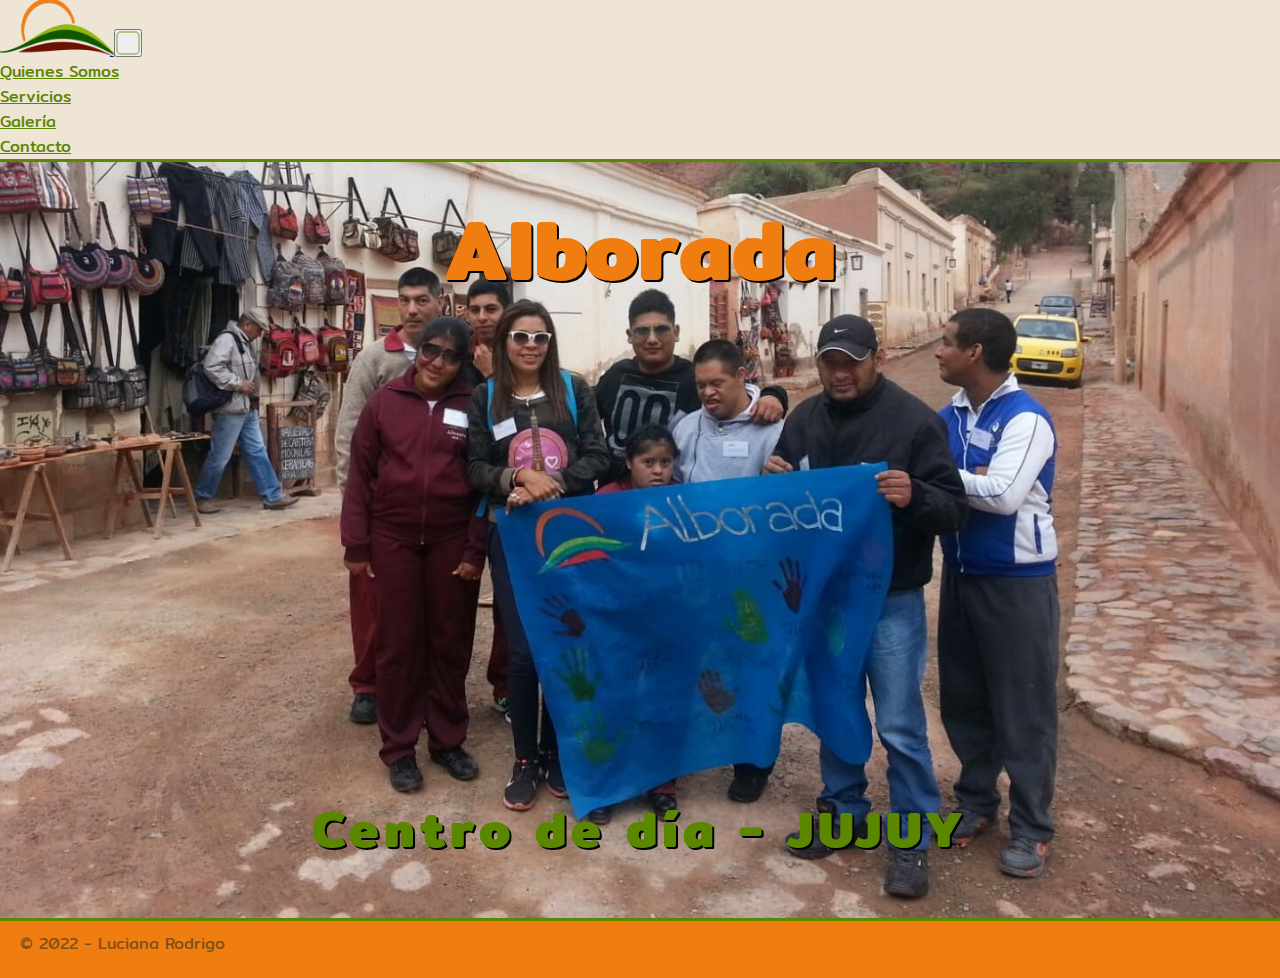
<file: index.html>
<!DOCTYPE html>
<html lang="es">

<head>
    <meta charset="UTF-8">
    <meta http-equiv="X-UA-Compatible" content="IE=edge">
    <meta name="viewport" content="width=device-width, initial-scale=1.0">
    <meta name="descripcion" content="Centro de día Alborada - Inicio" >
    <meta name="keywords" content="discapacidad, autismo, inclusión, centro de día, alborada">
    <link rel="shortcut icon" href="./Img/ALBORADA.png">
    <!-- Fuentes font-awesome para iconos de red social -->
    <link rel="stylesheet" href="https://cdnjs.cloudflare.com/ajax/libs/font-awesome/6.2.1/css/all.min.css"
        integrity="sha512-MV7K8+y+gLIBoVD59lQIYicR65iaqukzvf/nwasF0nqhPay5w/9lJmVM2hMDcnK1OnMGCdVK+iQrJ7lzPJQd1w=="
        crossorigin="anonymous" referrerpolicy="no-referrer" />
    <!-- Animate css - para Animaciones -->
    <link rel="stylesheet" href="https://cdnjs.cloudflare.com/ajax/libs/animate.css/4.1.1/animate.min.css" />
    <!-- Animaciones AOS -->
    <link href="https://unpkg.com/aos@2.3.1/dist/aos.css" rel="stylesheet">
    <!-- Link para CSS de Bootstrap - Version 4.6.2 -->
    <link rel="stylesheet" href="https://cdn.jsdelivr.net/npm/bootstrap@4.6.2/dist/css/bootstrap.min.css"
        integrity="sha384-xOolHFLEh07PJGoPkLv1IbcEPTNtaed2xpHsD9ESMhqIYd0nLMwNLD69Npy4HI+N" crossorigin="anonymous">
    <!-- Mis estilos personales -->
    <link rel="stylesheet" href="./CSS/alboradaStyles.css">
    <title>Alborada</title>
</head>

<body>
    <header>
        <nav class="navbar navbar-expand-md bg-beige navbar-beige">
            <!-- Brand -->
            <a class="navbar-brand" href="#">
                <img class="navbar-brand-logo" src="./Img/ALBORADA.png" alt="Logo Alborada">
            </a>
            <!-- Toggler/collapsibe Button -->
            <button class="navbar-toggler" type="button" data-toggle="collapse" data-target="#collapsibleNavbar">
                <div class="navbar-toggler-barras">
                    <i class="fa-solid fa-bars"></i>
                </div>
            </button>
            <!-- Navbar links -->
            <div class="collapse navbar-collapse" id="collapsibleNavbar">
                <ul class="navbar-nav">
                    <li class="nav-item">
                        <a class="nav-link" href="./Pages/quienesSomos.html">Quienes Somos</a>
                    </li>
                    <li class="nav-item">
                        <a class="nav-link" href="./Pages/servicios.html">Servicios</a>
                    </li>
                    <li class="nav-item">
                        <a class="nav-link" href="./Pages/galeriaFotos.html">Galería</a>
                    </li>
                    <li class="nav-item">
                        <a class="nav-link" href="./Pages/contacto.html">Contacto</a>
                    </li>
                </ul>
            </div>
        </nav>
    </header>
    <main>
        <section id="portada">
            <div class="portada__img animate__animated animate__fadeIn">
                <div class="portada__titulo">
                    <h1 class="animate__animated animate__backInDown"><strong>Alborada</strong></h1>
                    <h2 class="animate__animated animate__backInDown">Centro de día - JUJUY</h2>
                </div>
            </div>
        </section>
    </main>
    <footer>
        <div class="footer__copyright">
            <p>© 2022 - Luciana Rodrigo</p>
        </div>
        <div class="footer__social">
            <a href=""><i class="fa-brands fa-facebook"></i></a>
            <a href=""><i class="fa-brands fa-tiktok"></i></a>
            <a href=""><i class="fa-brands fa-google"></i></a>
        </div>
    </footer>
    <!-- A  nimaciones AOS -->
    <script src="https://unpkg.com/aos@2.3.1/dist/aos.js"></script>
    <script>
        AOS.init();
    </script>
    <!-- Librerías Bootstrap  - Version 4.6.2  - Separate -->
    <script src="https://cdn.jsdelivr.net/npm/jquery@3.5.1/dist/jquery.slim.min.js"
        integrity="sha384-DfXdz2htPH0lsSSs5nCTpuj/zy4C+OGpamoFVy38MVBnE+IbbVYUew+OrCXaRkfj"
        crossorigin="anonymous"></script>
    <script src="https://cdn.jsdelivr.net/npm/popper.js@1.16.1/dist/umd/popper.min.js"
        integrity="sha384-9/reFTGAW83EW2RDu2S0VKaIzap3H66lZH81PoYlFhbGU+6BZp6G7niu735Sk7lN"
        crossorigin="anonymous"></script>
    <script src="https://cdn.jsdelivr.net/npm/bootstrap@4.6.2/dist/js/bootstrap.min.js"
        integrity="sha384-+sLIOodYLS7CIrQpBjl+C7nPvqq+FbNUBDunl/OZv93DB7Ln/533i8e/mZXLi/P+"
        crossorigin="anonymous"></script>
</body>

</html>
</file>
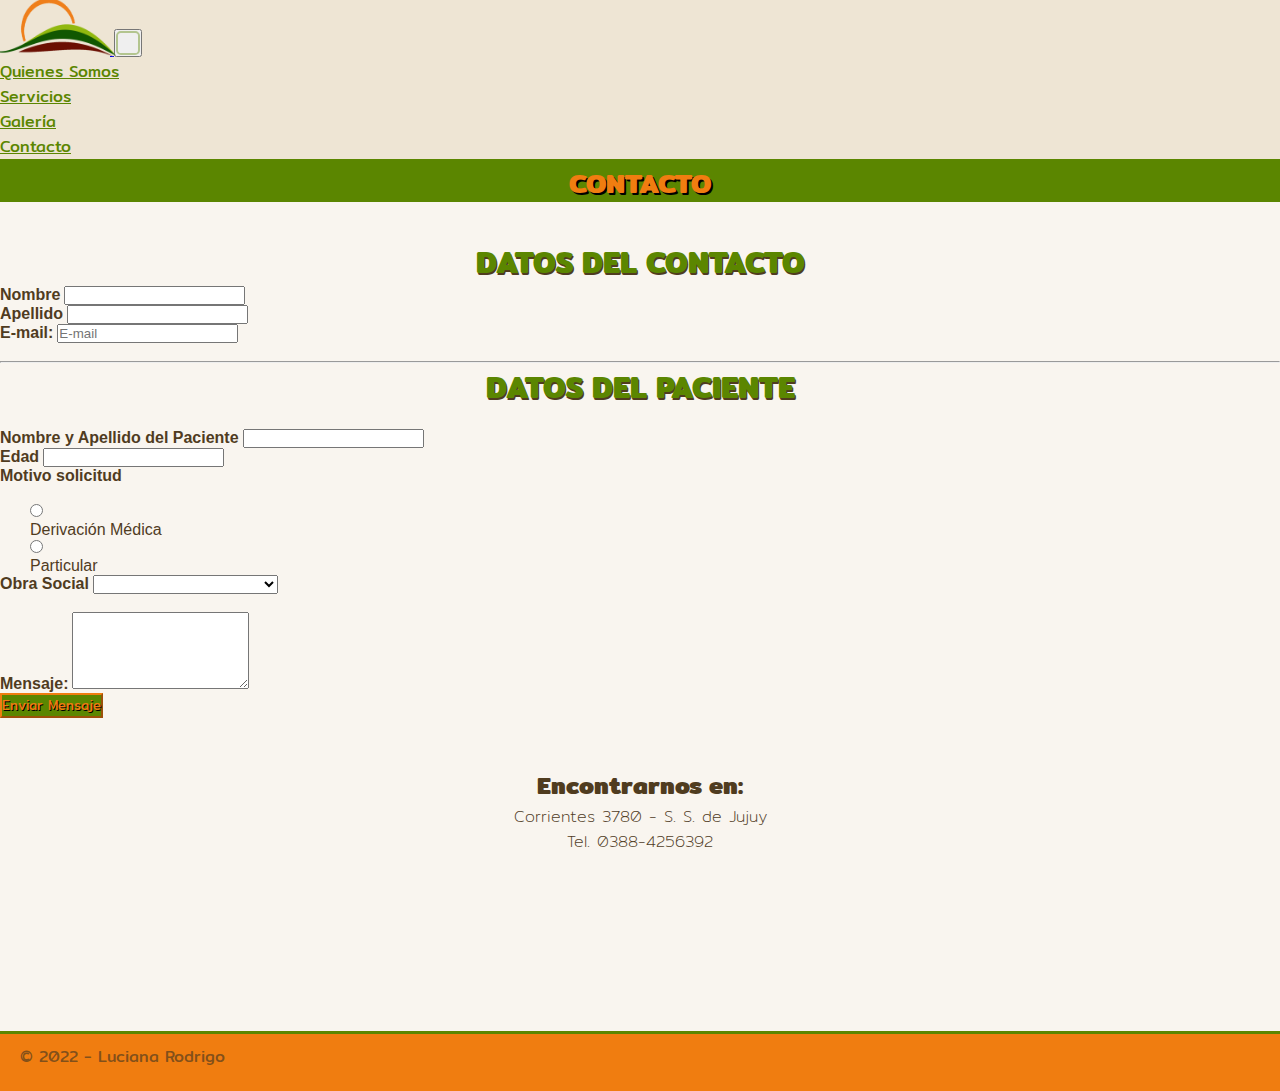
<file: Pages/contacto.html>
<!DOCTYPE html>
<html lang="es">

<head>
    <meta charset="UTF-8">
    <meta http-equiv="X-UA-Compatible" content="IE=edge">
    <meta name="viewport" content="width=device-width, initial-scale=1.0">
    <meta name="descripcion" content="Centro de día Alborada - Contacto">
    <meta name="keywords" content="discapacidad, autismo, inclusión, centro de día, alborada, contacto">
    <link rel="shortcut icon" href="../Img/ALBORADA.png">
    <!-- Fuentes font-awesome para iconos de red social -->
    <link rel="stylesheet" href="https://cdnjs.cloudflare.com/ajax/libs/font-awesome/6.2.1/css/all.min.css"
        integrity="sha512-MV7K8+y+gLIBoVD59lQIYicR65iaqukzvf/nwasF0nqhPay5w/9lJmVM2hMDcnK1OnMGCdVK+iQrJ7lzPJQd1w=="
        crossorigin="anonymous" referrerpolicy="no-referrer" />
    <!-- Animate css - para Animaciones -->
    <link rel="stylesheet" href="https://cdnjs.cloudflare.com/ajax/libs/animate.css/4.1.1/animate.min.css" />
    <!-- Animaciones AOS -->
    <link href="https://unpkg.com/aos@2.3.1/dist/aos.css" rel="stylesheet">
    <!-- Link para CSS de Bootstrap - Version 4.6.2 -->
    <link rel="stylesheet" href="https://cdn.jsdelivr.net/npm/bootstrap@4.6.2/dist/css/bootstrap.min.css"
        integrity="sha384-xOolHFLEh07PJGoPkLv1IbcEPTNtaed2xpHsD9ESMhqIYd0nLMwNLD69Npy4HI+N" crossorigin="anonymous">
    <!-- Mis estilos personales -->
    <link rel="stylesheet" href="../CSS/alboradaStyles.css">
    <title>Alborada</title>
</head>

<body>
    <header>
        <nav class="navbar navbar-expand-md bg-beige navbar-beige">
            <!-- Brand -->
            <a class="navbar-brand" href="../index.html">
                <img class="navbar-brand-logo" src="../Img/ALBORADA.png" alt="Logo Alborada">
            </a>
            <!-- Toggler/collapsibe Button -->
            <button class="navbar-toggler" type="button" data-toggle="collapse" data-target="#collapsibleNavbar">
                <div class="navbar-toggler-barras">
                    <i class="fa-solid fa-bars"></i>
                </div>
            </button>
            <!-- Navbar links -->
            <div class="collapse navbar-collapse" id="collapsibleNavbar">
                <ul class="navbar-nav">
                    <li class="nav-item">
                        <a class="nav-link" href="./quienesSomos.html">Quienes Somos</a>
                    </li>
                    <li class="nav-item">
                        <a class="nav-link" href="./servicios.html">Servicios</a>
                    </li>
                    <li class="nav-item">
                        <a class="nav-link" href="./galeriaFotos.html">Galería</a>
                    </li>
                    <li class="nav-item">
                        <a class="nav-link" href="./contacto.html">Contacto</a>
                    </li>
                </ul>
            </div>
        </nav>
    </header>
    <main>
        <section id="contacto">
            <div class="barra-titulo">
                <h2>Contacto</h2>
            </div>
            <br><br>
            <form action="" class="seccion-contenido container">
                <h2>Datos del Contacto</h2>
                <div class="row">
                    <div class="form-group col-12 col-md-6">
                        <label for="nombre-contacto">Nombre</label>
                        <input type="text" class="form-control" id="nombre-contacto">
                    </div>
                    <div class="form-group col-12 col-md-6">
                        <label for="apellido-contacto">Apellido</label>
                        <input type="text" class="form-control" id="apellido-contacto">
                    </div>
                    <div class="form-group col-12">
                        <label for="email">E-mail:</label>
                        <input type="email" class="form-control" placeholder="E-mail" id="email">
                    </div>
                </div>
                <br>
                <hr>
                <h2>Datos del Paciente</h2>
                <br>
                <div class="row">
                    <div class="form-group col-12">
                        <label for="nombre-paciente">Nombre y Apellido del Paciente</label>
                        <input type="text" class="form-control" id="nombre-paciente">
                    </div>
                    <div class="form-group col-12 col-md-6">
                        <label class="form-label" for="typeNumber">Edad</label>
                        <input type="number" id="edad" class="form-control" />
                    </div>
                    <div class="form-group col-12 col-md-6">
                        <div class="col-12"><label for="contacto_origenSol_medico">Motivo solicitud</label></div>
                        <br>
                        <div class="col-10 form-check motivo">
                            <label class="form-check-label">
                                <input type="radio" class="form-check-input" name="origen" value="M">
                                <p> Derivación Médica </p>
                            </label>
                        </div>
                        <div class="col-10 form-check motivo">
                            <label class="form-check-label">
                                <input type="radio" class="form-check-input" name="origen" value="P">
                                <p>Particular</p>
                            </label>
                        </div>
                    </div>
                    <div class="form-group col-12">
                        <label for="obra-social">Obra Social</label>
                        <select class="form-control" id="obra-social">
                            <option> </option>
                            <option>OSDE</option>
                            <option>GALENO</option>
                            <option>INSTITUTO DE SEGUROS</option>
                        </select>
                    </div>
                    <br>
                    <div class="form-group col-12">
                        <label for="mensaje">Mensaje:</label>
                        <textarea class="form-control" rows="5" id="mensaje"></textarea>
                    </div>
                    <button type="button" class="btn">Enviar Mensaje</button>
                </div>
            </form>
            <br>
            <div class="container info-alborada">
                <div class="row">
                    <div class="col-12 col-md-6">
                        <h2>Encontrarnos en:</h2>
                        <p>Corrientes 3780 - S. S. de Jujuy</p>
                        <p>Tel. 0388-4256392</p>
                    </div>
                    <div class="col-12 col-md-6">
                        <iframe class="map"
                            src="https://maps.google.com/maps?q=Centro+De+Dia+Alborada,+San+Salvador+de+Jujuy&t=&z=13&ie=UTF8&iwloc=&output=embed"
                            width="100%" height="100%" style="border:0;" allowfullscreen="" loading="lazy"
                            referrerpolicy="no-referrer-when-downgrade"></iframe>
                    </div>
                </div>
            </div>
        </section>
    </main>
    <footer>
        <div class="footer__copyright">
            <p>© 2022 - Luciana Rodrigo</p>
        </div>
        <div class="footer__social">
            <a href=""><i class="fa-brands fa-facebook"></i></a>
            <a href=""><i class="fa-brands fa-tiktok"></i></a>
            <a href=""><i class="fa-brands fa-google"></i></a>
        </div>
    </footer>
    <!-- A  nimaciones AOS -->
    <script src="https://unpkg.com/aos@2.3.1/dist/aos.js"></script>
    <script>
        AOS.init();
    </script>
    <!-- Librerías Bootstrap  - Version 4.6.2  - Separate -->
    <script src="https://cdn.jsdelivr.net/npm/jquery@3.5.1/dist/jquery.slim.min.js"
        integrity="sha384-DfXdz2htPH0lsSSs5nCTpuj/zy4C+OGpamoFVy38MVBnE+IbbVYUew+OrCXaRkfj"
        crossorigin="anonymous"></script>
    <script src="https://cdn.jsdelivr.net/npm/popper.js@1.16.1/dist/umd/popper.min.js"
        integrity="sha384-9/reFTGAW83EW2RDu2S0VKaIzap3H66lZH81PoYlFhbGU+6BZp6G7niu735Sk7lN"
        crossorigin="anonymous"></script>
    <script src="https://cdn.jsdelivr.net/npm/bootstrap@4.6.2/dist/js/bootstrap.min.js"
        integrity="sha384-+sLIOodYLS7CIrQpBjl+C7nPvqq+FbNUBDunl/OZv93DB7Ln/533i8e/mZXLi/P+"
        crossorigin="anonymous"></script>
</body>

</html>
</file>
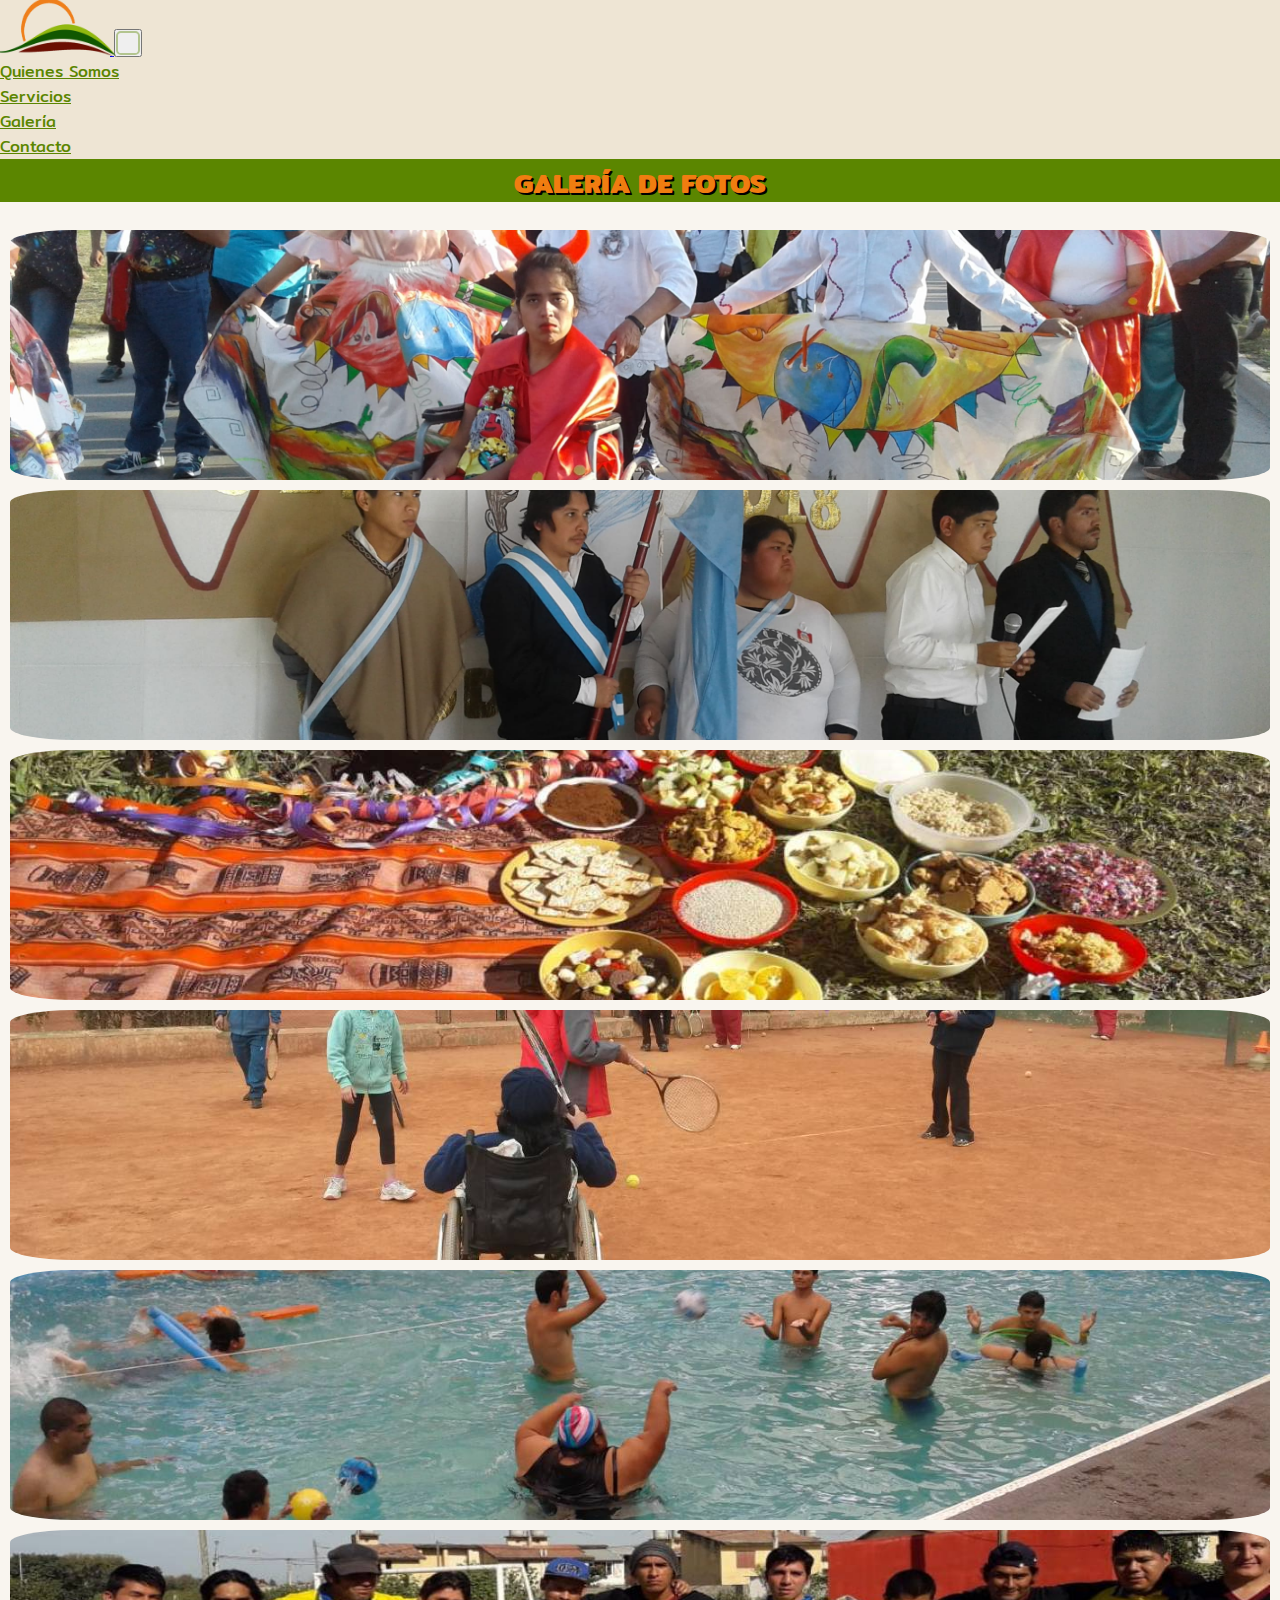
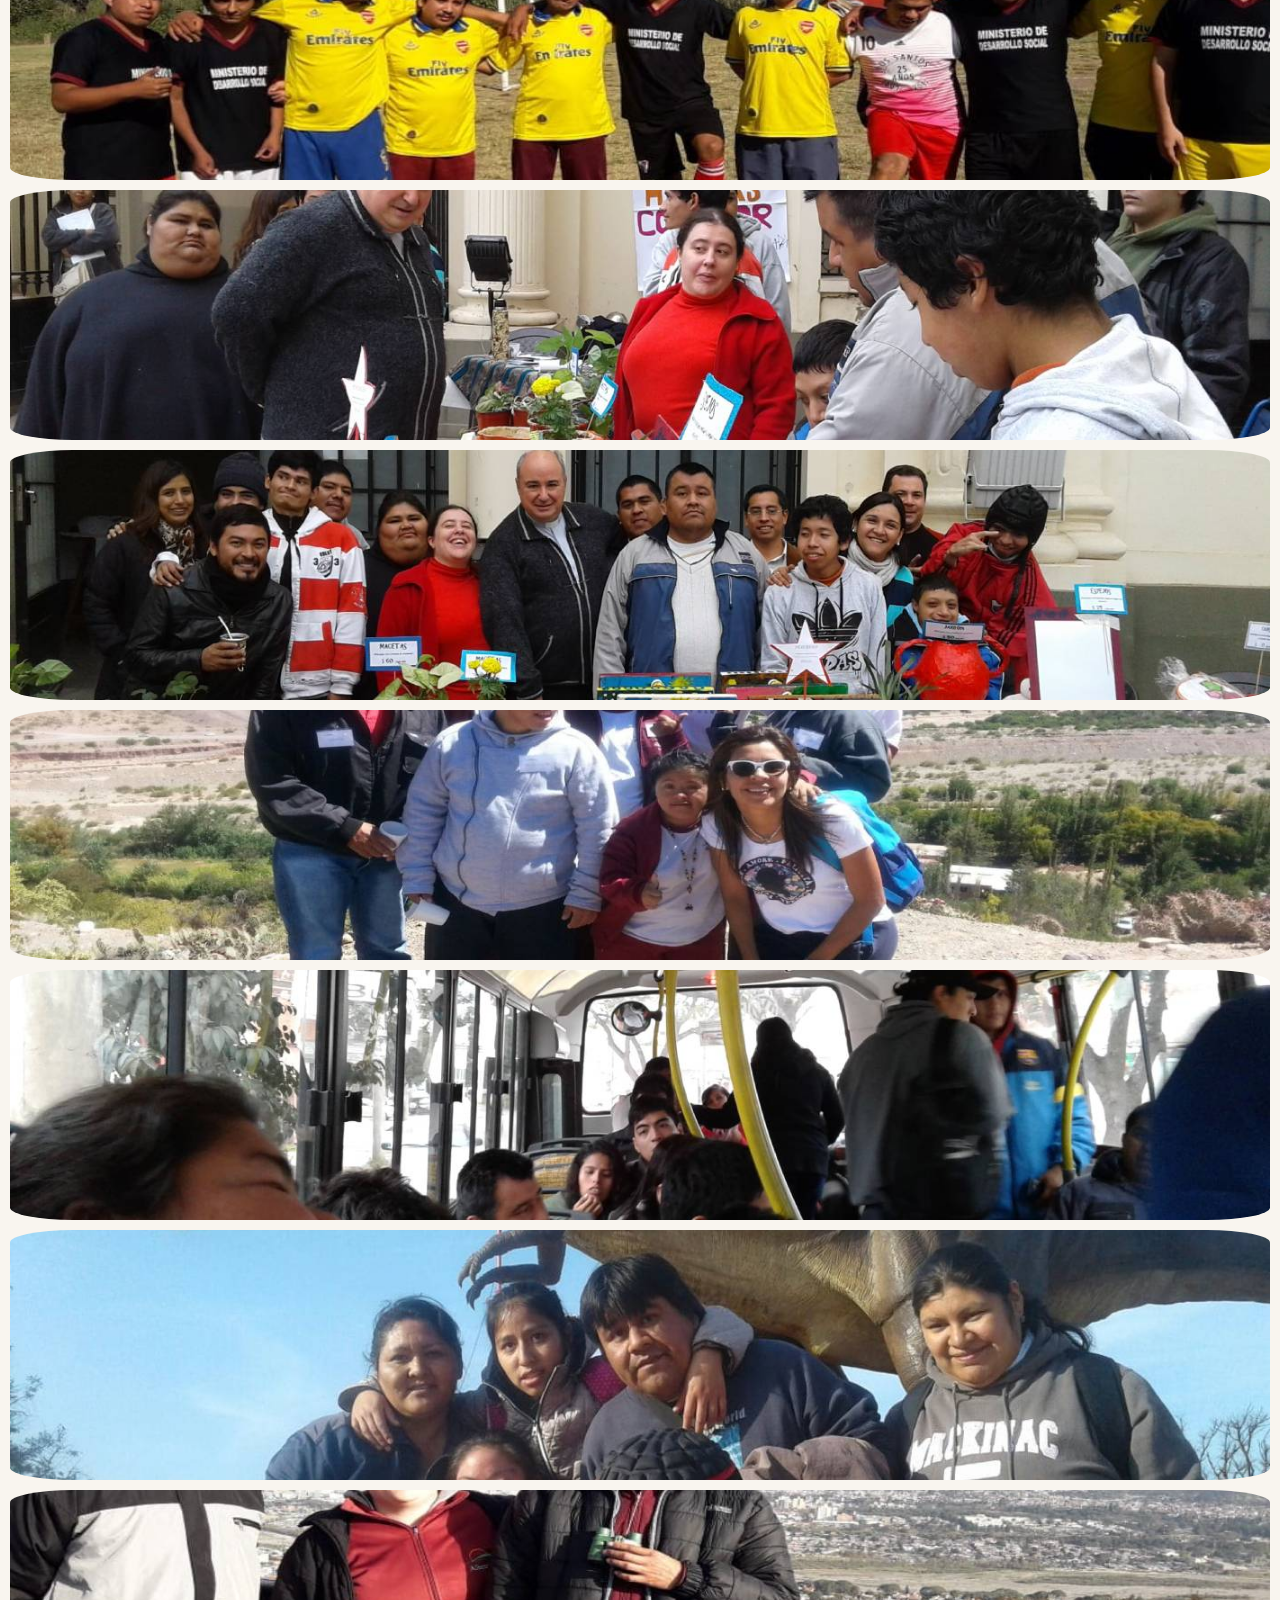
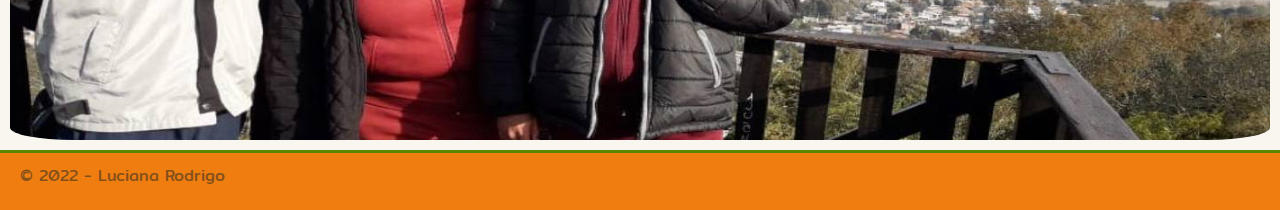
<file: Pages/galeriaFotos.html>
<!DOCTYPE html>
<html lang="es">

<head>
    <meta charset="UTF-8">
    <meta http-equiv="X-UA-Compatible" content="IE=edge">
    <meta name="viewport" content="width=device-width, initial-scale=1.0">
    <meta name="descripcion" content="Centro de día Alborada - Galería">
    <meta name="keywords" content="discapacidad, autismo, inclusión, centro de día, alborada, galería">
    <link rel="shortcut icon" href="../Img/ALBORADA.png">
    <!-- Fuentes font-awesome para iconos de red social -->
    <link rel="stylesheet" href="https://cdnjs.cloudflare.com/ajax/libs/font-awesome/6.2.1/css/all.min.css"
        integrity="sha512-MV7K8+y+gLIBoVD59lQIYicR65iaqukzvf/nwasF0nqhPay5w/9lJmVM2hMDcnK1OnMGCdVK+iQrJ7lzPJQd1w=="
        crossorigin="anonymous" referrerpolicy="no-referrer" />
    <!-- Animate css - para Animaciones -->
    <link rel="stylesheet" href="https://cdnjs.cloudflare.com/ajax/libs/animate.css/4.1.1/animate.min.css" />
    <!-- Animaciones AOS -->
    <link href="https://unpkg.com/aos@2.3.1/dist/aos.css" rel="stylesheet">
    <!-- Link para CSS de Bootstrap - Version 4.6.2 -->
    <link rel="stylesheet" href="https://cdn.jsdelivr.net/npm/bootstrap@4.6.2/dist/css/bootstrap.min.css"
        integrity="sha384-xOolHFLEh07PJGoPkLv1IbcEPTNtaed2xpHsD9ESMhqIYd0nLMwNLD69Npy4HI+N" crossorigin="anonymous">
    <!-- Mis estilos personales -->
    <link rel="stylesheet" href="../CSS/alboradaStyles.css">
    <title>Alborada</title>
</head>

<body>
    <header>
        <nav class="navbar navbar-expand-md bg-beige navbar-beige">
            <!-- Brand -->
            <a class="navbar-brand" href="../index.html">
                <img class="navbar-brand-logo" src="../Img/ALBORADA.png" alt="Logo Alborada">
            </a>
            <!-- Toggler/collapsibe Button -->
            <button class="navbar-toggler" type="button" data-toggle="collapse" data-target="#collapsibleNavbar">
                <div class="navbar-toggler-barras">
                    <i class="fa-solid fa-bars"></i>
                </div>
            </button>
            <!-- Navbar links -->
            <div class="collapse navbar-collapse" id="collapsibleNavbar">
                <ul class="navbar-nav">
                    <li class="nav-item">
                        <a class="nav-link" href="./quienesSomos.html">Quienes Somos</a>
                    </li>
                    <li class="nav-item">
                        <a class="nav-link" href="./servicios.html">Servicios</a>
                    </li>
                    <li class="nav-item">
                        <a class="nav-link" href="./galeriaFotos.html">Galería</a>
                    </li>
                    <li class="nav-item">
                        <a class="nav-link" href="./contacto.html">Contacto</a>
                    </li>
                </ul>
            </div>
        </nav>
    </header>
    <main>
        <section id="galeriaFotos">
            <div class="barra-titulo">
                <h2>Galería de Fotos</h2>
            </div>
            <br>
            <div class="container">
                <div class="row">
                    <div class="col-12 col-sm-6 col-md-4"><div class="foto-galeria foto1"></div></div>
                    <div class="col-12 col-sm-6 col-md-4"><div class="foto-galeria foto2"></div></div>
                    <div class="col-12 col-sm-6 col-md-4"><div class="foto-galeria foto3"></div></div>
                    <div class="col-12 col-sm-6 col-md-4"><div class="foto-galeria foto4"></div></div>
                    <div class="col-12 col-sm-6 col-md-4"><div class="foto-galeria foto5"></div></div>
                    <div class="col-12 col-sm-6 col-md-4"><div class="foto-galeria foto6"></div></div>
                    <div class="col-12 col-sm-6 col-md-4"><div class="foto-galeria foto7"></div></div>
                    <div class="col-12 col-sm-6 col-md-4"><div class="foto-galeria foto8"></div></div>
                    <div class="col-12 col-sm-6 col-md-4"><div class="foto-galeria foto9"></div></div>
                    <div class="col-12 col-sm-6 col-md-4"><div class="foto-galeria foto10"></div></div>
                    <div class="col-12 col-sm-6 col-md-4"><div class="foto-galeria foto11"></div></div>
                    <div class="col-12 col-sm-6 col-md-4"><div class="foto-galeria foto12"></div></div>
                </div>
            </div>
        </section>
    </main>
    <footer>
        <div class="footer__copyright">
            <p>© 2022 - Luciana Rodrigo</p>
        </div>
        <div class="footer__social">
            <a href=""><i class="fa-brands fa-facebook"></i></a>
            <a href=""><i class="fa-brands fa-tiktok"></i></a>
            <a href=""><i class="fa-brands fa-google"></i></a>
        </div>
    </footer>
    <!-- A  nimaciones AOS -->
    <script src="https://unpkg.com/aos@2.3.1/dist/aos.js"></script>
    <script>
        AOS.init();
    </script>
    <!-- Librerías Bootstrap  - Version 4.6.2  - Separate -->
    <script src="https://cdn.jsdelivr.net/npm/jquery@3.5.1/dist/jquery.slim.min.js"
        integrity="sha384-DfXdz2htPH0lsSSs5nCTpuj/zy4C+OGpamoFVy38MVBnE+IbbVYUew+OrCXaRkfj"
        crossorigin="anonymous"></script>
    <script src="https://cdn.jsdelivr.net/npm/popper.js@1.16.1/dist/umd/popper.min.js"
        integrity="sha384-9/reFTGAW83EW2RDu2S0VKaIzap3H66lZH81PoYlFhbGU+6BZp6G7niu735Sk7lN"
        crossorigin="anonymous"></script>
    <script src="https://cdn.jsdelivr.net/npm/bootstrap@4.6.2/dist/js/bootstrap.min.js"
        integrity="sha384-+sLIOodYLS7CIrQpBjl+C7nPvqq+FbNUBDunl/OZv93DB7Ln/533i8e/mZXLi/P+"
        crossorigin="anonymous"></script>
</body>

</html>
</file>
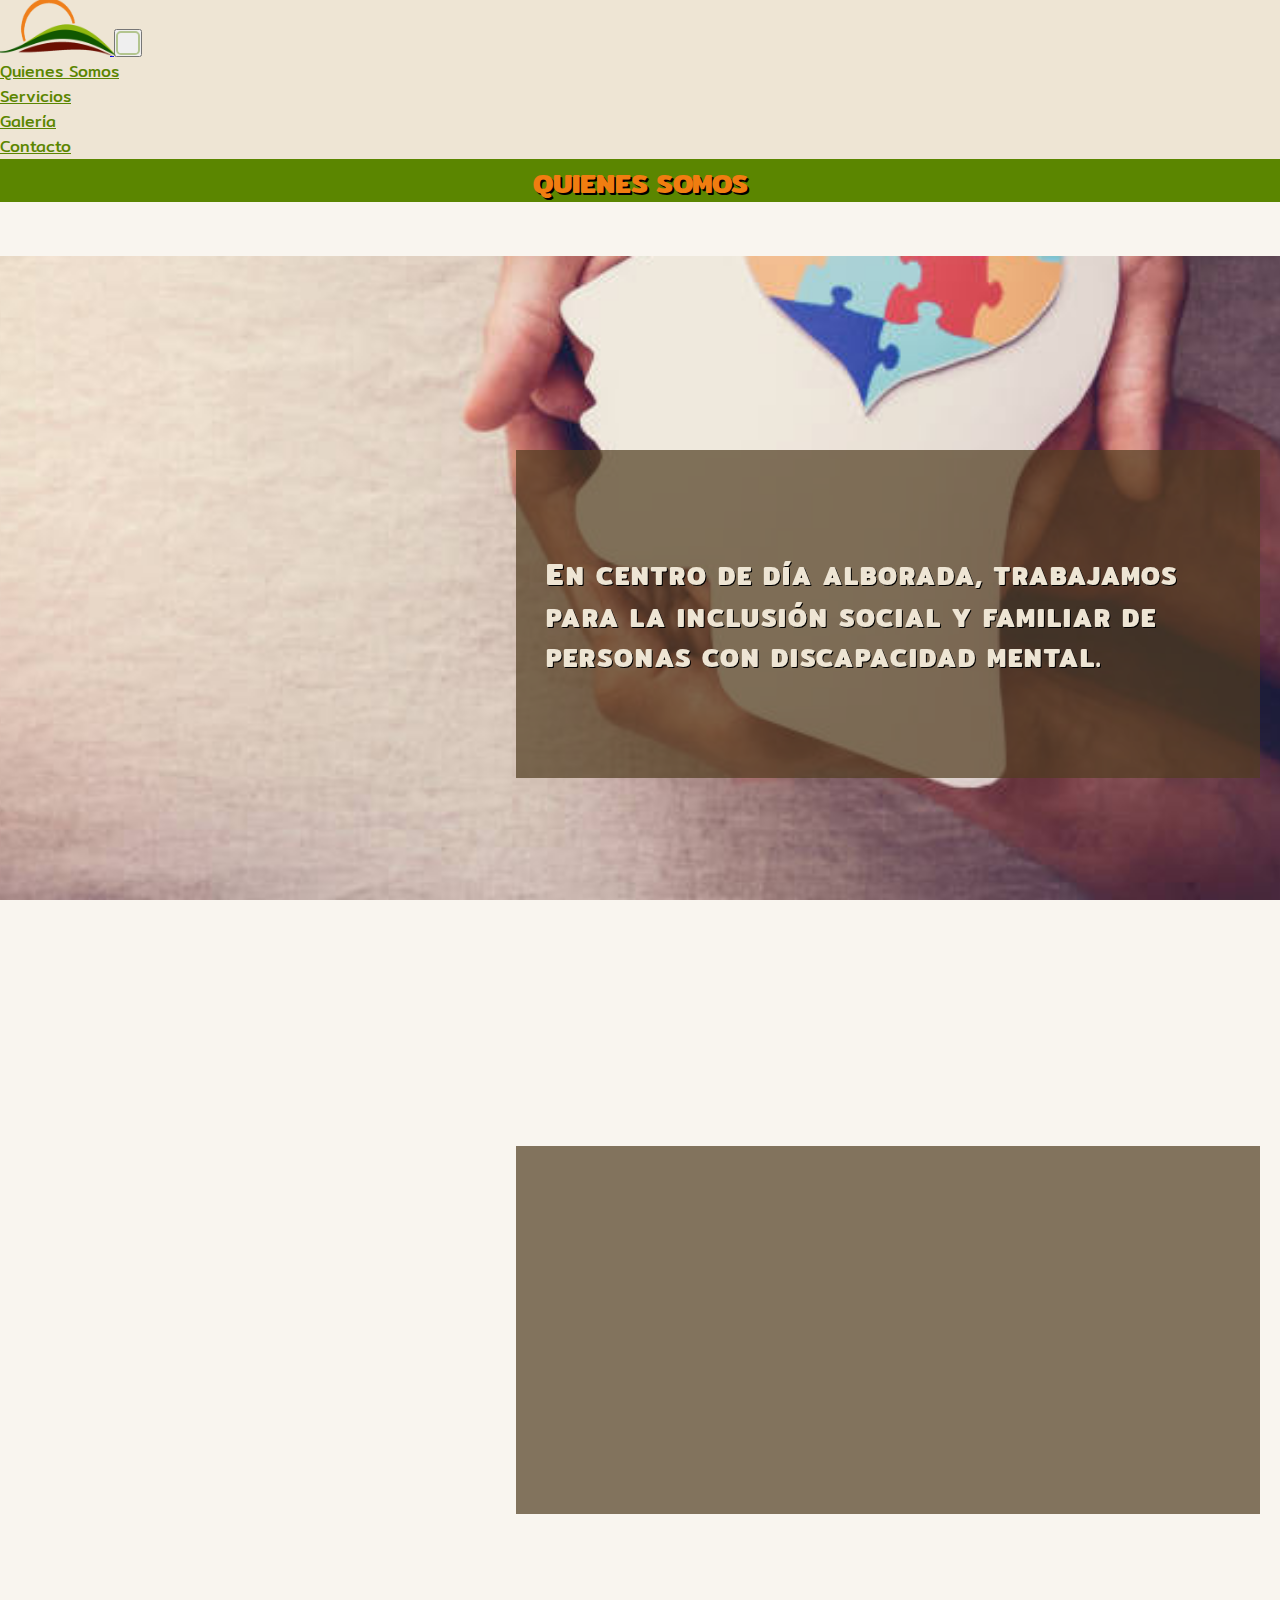
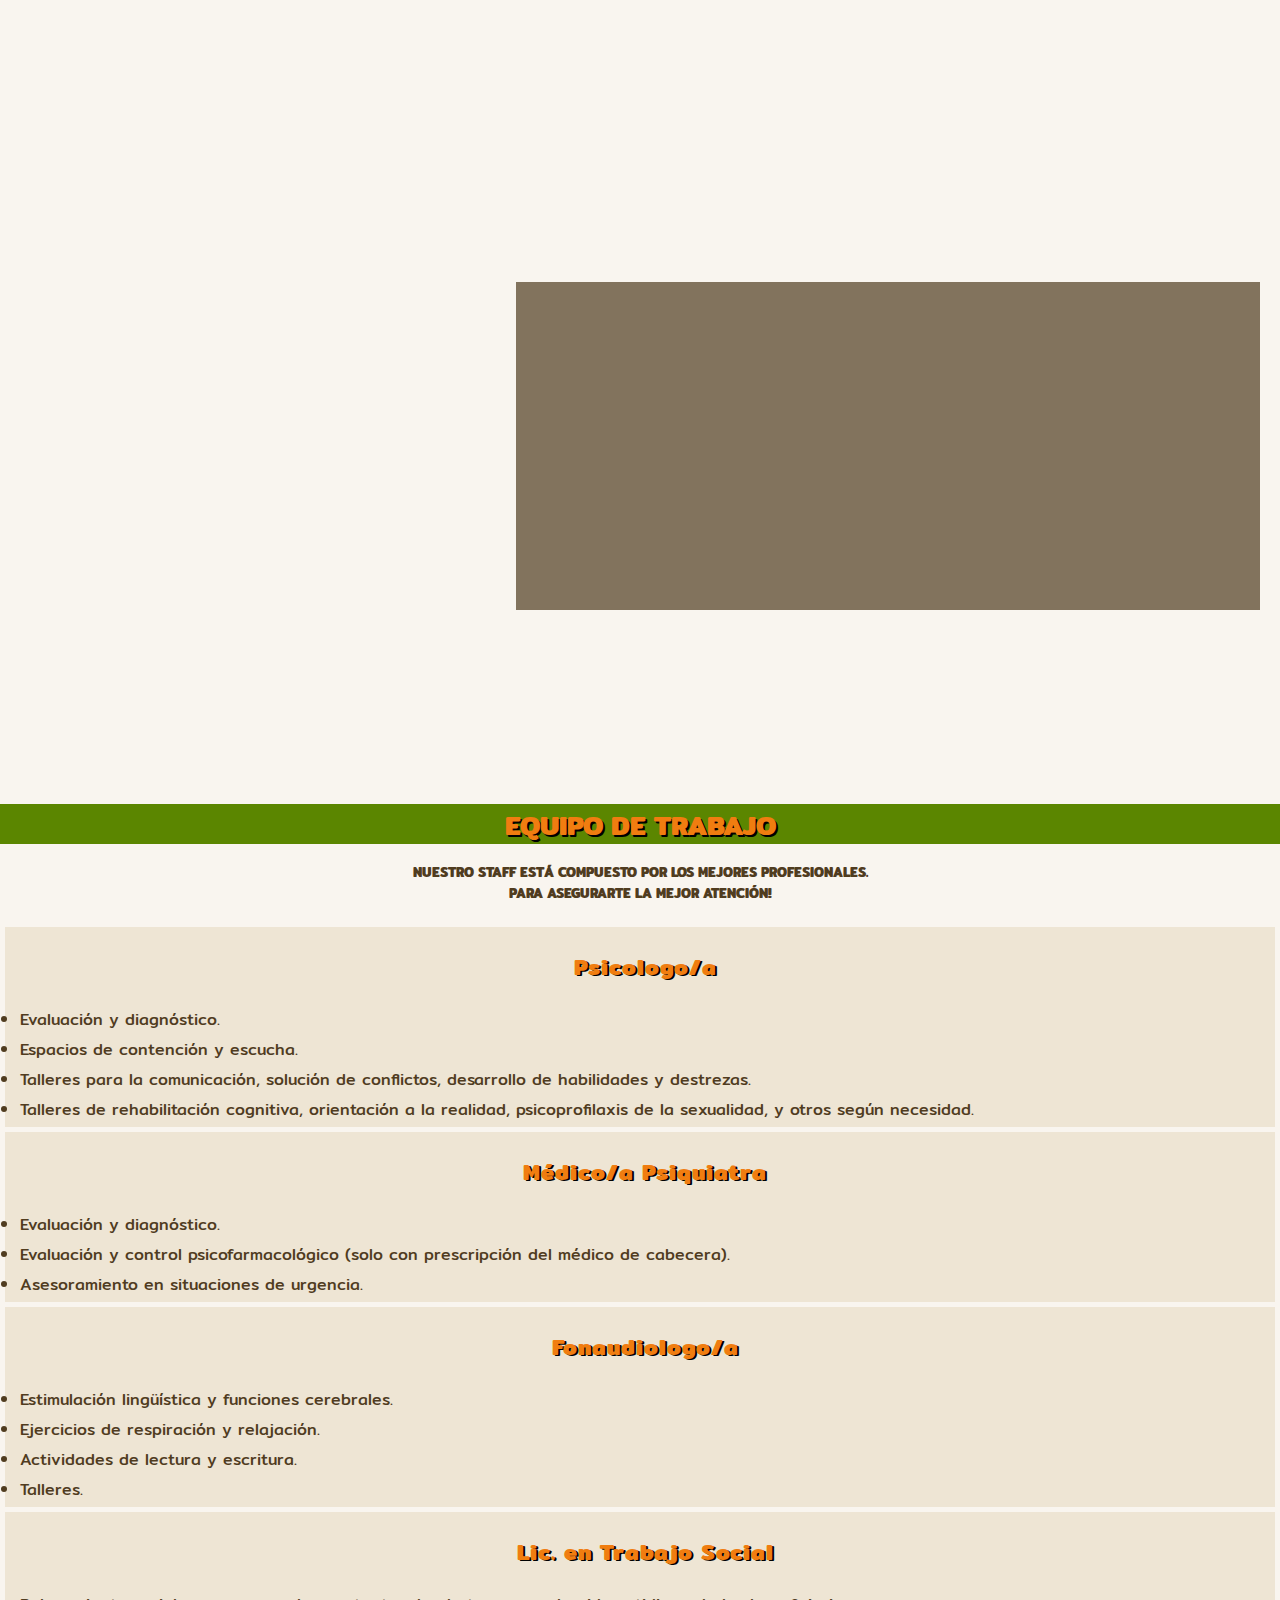
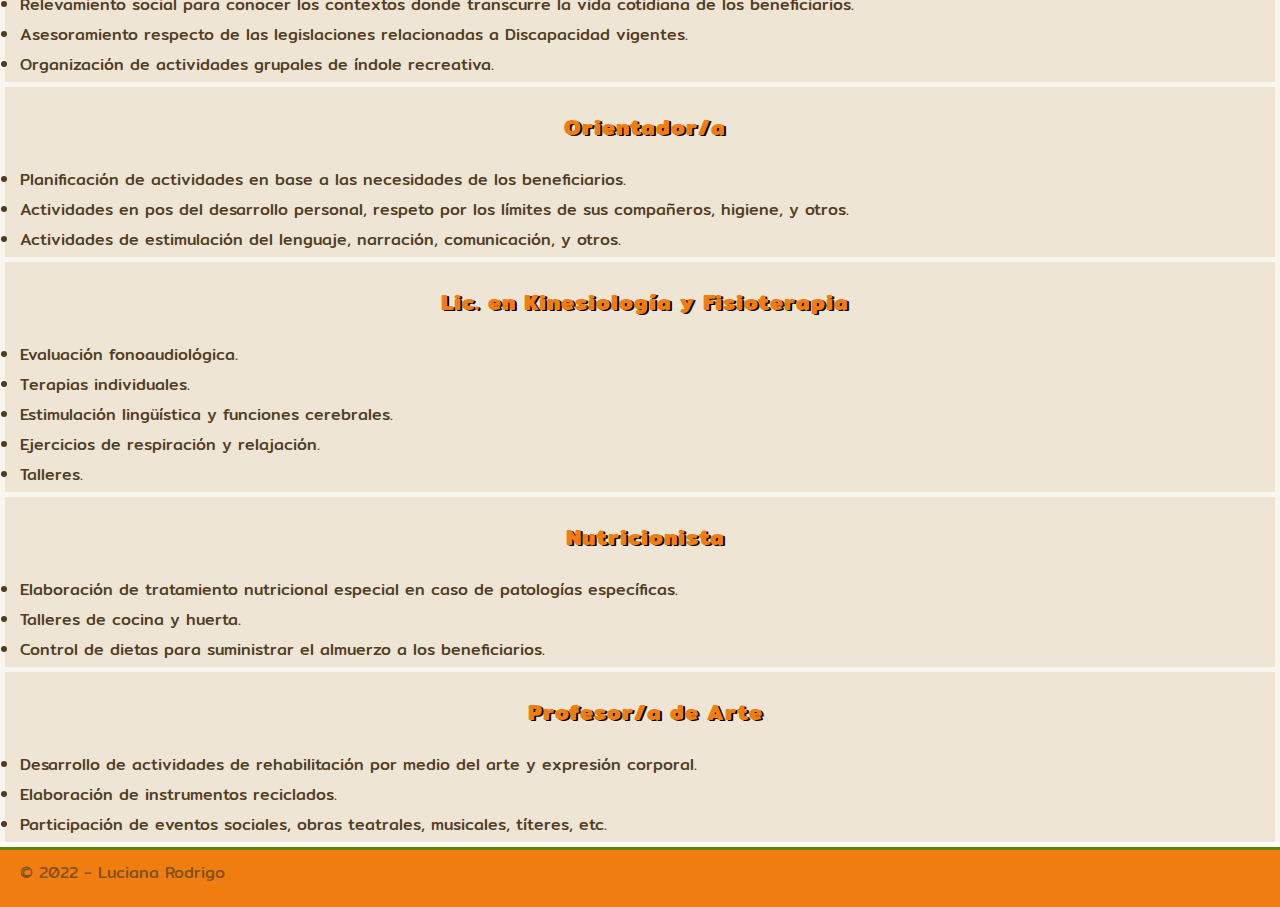
<file: Pages/quienesSomos.html>
<!DOCTYPE html>
<html lang="es">

<head>
    <meta charset="UTF-8">
    <meta http-equiv="X-UA-Compatible" content="IE=edge">
    <meta name="viewport" content="width=device-width, initial-scale=1.0">
    <meta name="descripcion" content="Centro de día Alborada - Información">
    <meta name="keywords" content="discapacidad, autismo, inclusión, centro de día, alborada, quienes">
    <link rel="shortcut icon" href="../Img/ALBORADA.png">
    <!-- Fuentes font-awesome para iconos de red social -->
    <link rel="stylesheet" href="https://cdnjs.cloudflare.com/ajax/libs/font-awesome/6.2.1/css/all.min.css"
        integrity="sha512-MV7K8+y+gLIBoVD59lQIYicR65iaqukzvf/nwasF0nqhPay5w/9lJmVM2hMDcnK1OnMGCdVK+iQrJ7lzPJQd1w=="
        crossorigin="anonymous" referrerpolicy="no-referrer" />
    <!-- Animate css - para Animaciones -->
    <link rel="stylesheet" href="https://cdnjs.cloudflare.com/ajax/libs/animate.css/4.1.1/animate.min.css" />
    <!-- Animaciones AOS -->
    <link href="https://unpkg.com/aos@2.3.1/dist/aos.css" rel="stylesheet">
    <!-- Link para CSS de Bootstrap - Version 4.6.2 -->
    <link rel="stylesheet" href="https://cdn.jsdelivr.net/npm/bootstrap@4.6.2/dist/css/bootstrap.min.css"
        integrity="sha384-xOolHFLEh07PJGoPkLv1IbcEPTNtaed2xpHsD9ESMhqIYd0nLMwNLD69Npy4HI+N" crossorigin="anonymous">
    <!-- Mis estilos personales -->
    <link rel="stylesheet" href="../CSS/alboradaStyles.css">
    <title>Alborada</title>
</head>

<body>
    <header>
        <nav class="navbar navbar-expand-md bg-beige navbar-beige">
            <!-- Brand -->
            <a class="navbar-brand" href="../index.html">
                <img class="navbar-brand-logo" src="../Img/ALBORADA.png" alt="Logo Alborada">
            </a>
            <!-- Toggler/collapsibe Button -->
            <button class="navbar-toggler" type="button" data-toggle="collapse" data-target="#collapsibleNavbar">
                <div class="navbar-toggler-barras">
                    <i class="fa-solid fa-bars"></i>
                </div>
            </button>
            <!-- Navbar links -->
            <div class="collapse navbar-collapse" id="collapsibleNavbar">
                <ul class="navbar-nav">
                    <li class="nav-item">
                        <a class="nav-link" href="./quienesSomos.html">Quienes Somos</a>
                    </li>
                    <li class="nav-item">
                        <a class="nav-link" href="./servicios.html">Servicios</a>
                    </li>
                    <li class="nav-item">
                        <a class="nav-link" href="./galeriaFotos.html">Galería</a>
                    </li>
                    <li class="nav-item">
                        <a class="nav-link" href="./contacto.html">Contacto</a>
                    </li>
                </ul>
            </div>
        </nav>
    </header>
    <main>
        <section id="quienesSomos">
            <div class="barra-titulo">
                <h2>Quienes Somos</h2>
            </div>

            <div class="container">
                <div class="row">
                    <div class="quienes__carousel col-12">
                        <div id="quienes-carousel" class="carousel slide" data-ride="carousel">
                            <!-- Indicators -->
                            <ul class="carousel-indicators">
                                <li data-target="#quienes-carousel" data-slide-to="0" class="active"></li>
                                <li data-target="#quienes-carousel" data-slide-to="1"></li>
                                <li data-target="#quienes-carousel" data-slide-to="2"></li>
                            </ul>
                            <!-- The slideshow -->
                            <div class="carousel-inner">
                                <div class="carousel-item active">
                                    <div class="imagenQuienes" id="quienes-item1">
                                        <div class="quienesAlborada">
                                            <div class="quieneslboradaText" data-aos="fade-left"
                                                data-aos-duration="3000">
                                                <p>En centro de día Alborada, trabajamos para la inclusión social y
                                                    familiar de personas con discapacidad mental.</p>
                                            </div>
                                        </div>
                                    </div>
                                </div>
                                <div class="carousel-item">
                                    <div class="imagenQuienes" id="quienes-item2">
                                        <div class="quienesAlborada">
                                            <div class="quieneslboradaText" data-aos="fade-left"
                                                data-aos-duration="3000">
                                                <p>Brindamos espacios que fomentan el desarrollo y autonomía de los
                                                    concurrentes. Buscando romper las barreras que obstaculizan la
                                                    igualdad.</p>
                                            </div>
                                        </div>
                                    </div>
                                </div>
                                <div class="carousel-item">
                                    <div class="imagenQuienes" id="quienes-item3">
                                        <div class="quienesAlborada">
                                            <div class="quienesAlboradaText" data-aos="fade-left"
                                                data-aos-duration="3000">
                                                <p>Nuestros espacios están preparados también para recibir pacientes con
                                                    alguna dificultad motriz.</p>
                                            </div>
                                        </div>
                                    </div>
                                </div>
                            </div>
                            <!-- Left and right controls -->
                            <a class="carousel-control-prev" href="#quienes-carousel" data-slide="prev">
                                <span class="carousel-control-prev-icon"></span>
                            </a>
                            <a class="carousel-control-next" href="#quienes-carousel" data-slide="next">
                                <span class="carousel-control-next-icon"></span>
                            </a>
                        </div>
                    </div>
                </div>
            </div>
            <div class="barra-titulo">
                <h2>Equipo de trabajo</h2>
            </div>
            <br>
            <h5>Nuestro staff está compuesto por los mejores profesionales.</h5>
            <h5>Para asegurarte la mejor atención!</h5>
            <br>
            <div class="container">
                <div class="row">
                    <div class="card col-12 col-sm-4 col-md-3">
                        <div class="card-body">
                            <div class="card-header">
                                <h4 class="card-title">Psicologo/a</h4>
                            </div>
                            <ul>
                                <li class="card-text">Evaluación y diagnóstico.</li>
                                <li class="card-text">Espacios de contención y escucha.</li>
                                <li class="card-text">Talleres para la comunicación, solución de conflictos, desarrollo
                                    de
                                    habilidades y destrezas.</li>
                                <li class="card-text">Talleres de rehabilitación cognitiva, orientación a la realidad,
                                    psicoprofilaxis de la sexualidad, y otros según necesidad.</li>
                            </ul>
                        </div>
                    </div>
                    <div class="card col-12 col-sm-4 col-md-3">
                        <div class="card-body">
                            <div class="card-header">
                                <h4 class="card-title">Médico/a Psiquiatra</h4>
                            </div>
                            <ul>
                                <li class="card-text">Evaluación y diagnóstico.</li>
                                <li class="card-text">Evaluación y control psicofarmacológico (solo con prescripción del
                                    médico de cabecera).</li>
                                <li class="card-text">Asesoramiento en situaciones de urgencia.</li>
                            </ul>
                        </div>
                    </div>
                    <div class="card col-12 col-sm-4 col-md-3">
                        <div class="card-body">
                            <div class="card-header">
                                <h4 class="card-title">Fonaudiologo/a</h4>
                            </div>
                            <ul>
                                <li class="card-text">Estimulación lingüística y funciones cerebrales.</li>
                                <li class="card-text">Ejercicios de respiración y relajación.</li>
                                <li class="card-text">Actividades de lectura y escritura.</li>
                                <li class="card-text">Talleres.</li>
                            </ul>
                        </div>
                    </div>
                    <div class="card col-12 col-sm-4 col-md-3">
                        <div class="card-body">
                            <div class="card-header">
                                <h4 class="card-title">Lic. en Trabajo Social</h4>
                            </div>
                            <ul>
                                <li class="card-text">Relevamiento social para conocer los contextos donde transcurre la
                                    vida cotidiana de los beneficiarios.</li>
                                <li class="card-text">Asesoramiento respecto de las legislaciones relacionadas a
                                    Discapacidad vigentes.</li>
                                <li class="card-text">Organización de actividades grupales de índole recreativa.</li>
                            </ul>
                        </div>
                    </div>
                    <div class="card col-12 col-sm-4 col-md-3">
                        <div class="card-body">
                            <div class="card-header">
                                <h4 class="card-title">Orientador/a</h4>
                            </div>
                            <ul>
                                <li class="card-text">Planificación de actividades en base a las necesidades de los
                                    beneficiarios.</li>
                                <li class="card-text">Actividades en pos del desarrollo personal, respeto por los
                                    límites de sus compañeros, higiene, y otros.</li>
                                <li class="card-text">Actividades de estimulación del lenguaje, narración, comunicación,
                                    y otros.</li>
                            </ul>
                        </div>
                    </div>
                    <div class="card col-12 col-sm-4 col-md-3">
                        <div class="card-body">
                            <div class="card-header">
                                <h4 class="card-title">Lic. en Kinesiología y Fisioterapia</h4>
                            </div>
                            <ul>
                                <li class="card-text">Evaluación fonoaudiológica.</li>
                                <li class="card-text">Terapias individuales.</li>
                                <li class="card-text">Estimulación lingüística y funciones cerebrales.</li>
                                <li class="card-text">Ejercicios de respiración y relajación.</li>
                                <li class="card-text">Talleres.</li>
                            </ul>
                        </div>
                    </div>
                    <div class="card col-12 col-sm-4 col-md-3">
                        <div class="card-body">
                            <div class="card-header">
                                <h4 class="card-title">Nutricionista</h4>
                            </div>
                            <ul>
                                <li class="card-text">Elaboración de tratamiento nutricional especial en caso de
                                    patologías específicas.</li>
                                <li class="card-text">Talleres de cocina y huerta.</li>
                                <li class="card-text">Control de dietas para suministrar el almuerzo a los
                                    beneficiarios.
                                </li>
                            </ul>
                        </div>
                    </div>
                    <div class="card col-12 col-sm-4 col-md-3">
                        <div class="card-body">
                            <div class="card-header">
                                <h4 class="card-title">Profesor/a de Arte</h4>
                            </div>
                            <ul>
                                <li class="card-text">Desarrollo de actividades de rehabilitación por medio del arte y
                                    expresión corporal.</li>
                                <li class="card-text">Elaboración de instrumentos reciclados.</li>
                                <li class="card-text">Participación de eventos sociales, obras teatrales, musicales,
                                    títeres, etc.</li>
                            </ul>
                        </div>
                    </div>
                </div>
            </div>
        </section>
    </main>
    <footer>
        <div class="footer__copyright">
            <p>© 2022 - Luciana Rodrigo</p>
        </div>
        <div class="footer__social">
            <a href=""><i class="fa-brands fa-facebook"></i></a>
            <a href=""><i class="fa-brands fa-tiktok"></i></a>
            <a href=""><i class="fa-brands fa-google"></i></a>
        </div>
    </footer>
    <!-- A  nimaciones AOS -->
    <script src="https://unpkg.com/aos@2.3.1/dist/aos.js"></script>
    <script>
        AOS.init();
    </script>
    <!-- Librerías Bootstrap  - Version 4.6.2  - Separate -->
    <script src="https://cdn.jsdelivr.net/npm/jquery@3.5.1/dist/jquery.slim.min.js"
        integrity="sha384-DfXdz2htPH0lsSSs5nCTpuj/zy4C+OGpamoFVy38MVBnE+IbbVYUew+OrCXaRkfj"
        crossorigin="anonymous"></script>
    <script src="https://cdn.jsdelivr.net/npm/popper.js@1.16.1/dist/umd/popper.min.js"
        integrity="sha384-9/reFTGAW83EW2RDu2S0VKaIzap3H66lZH81PoYlFhbGU+6BZp6G7niu735Sk7lN"
        crossorigin="anonymous"></script>
    <script src="https://cdn.jsdelivr.net/npm/bootstrap@4.6.2/dist/js/bootstrap.min.js"
        integrity="sha384-+sLIOodYLS7CIrQpBjl+C7nPvqq+FbNUBDunl/OZv93DB7Ln/533i8e/mZXLi/P+"
        crossorigin="anonymous"></script>
</body>

</html>
</file>
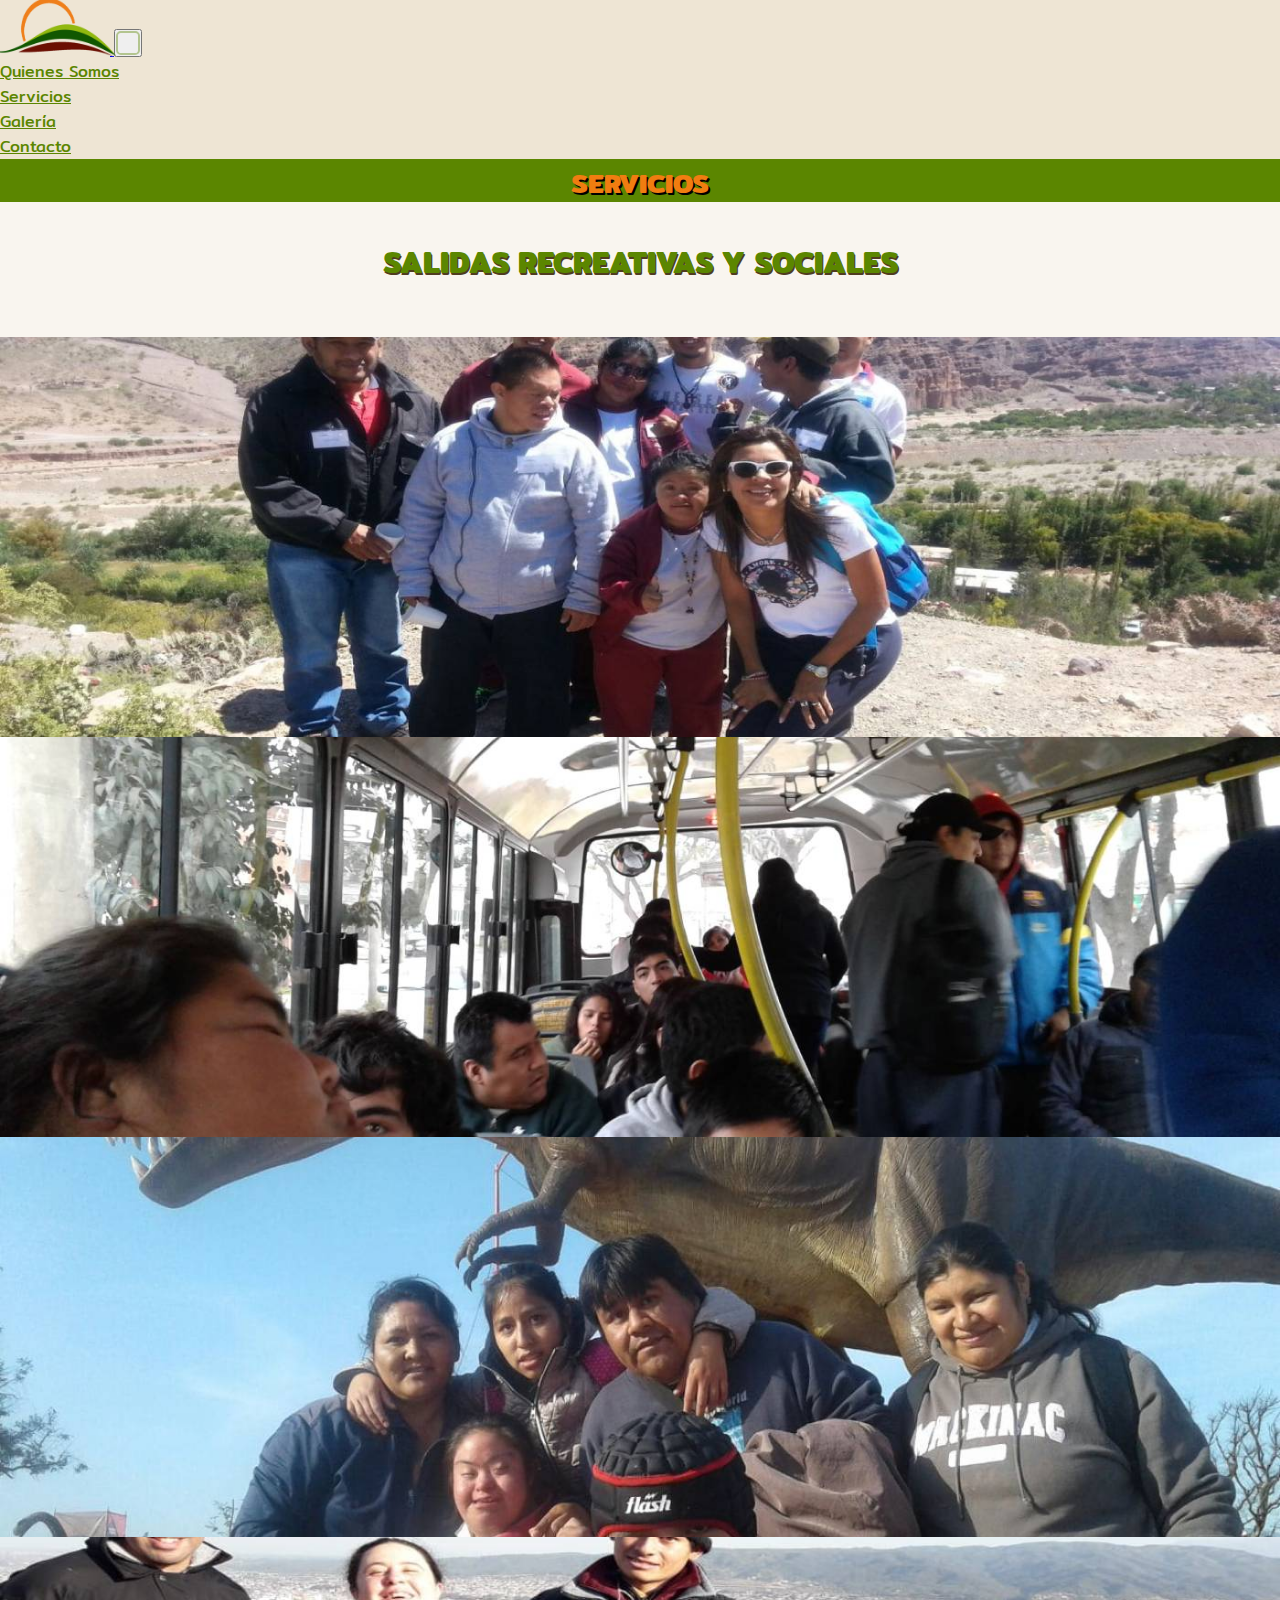
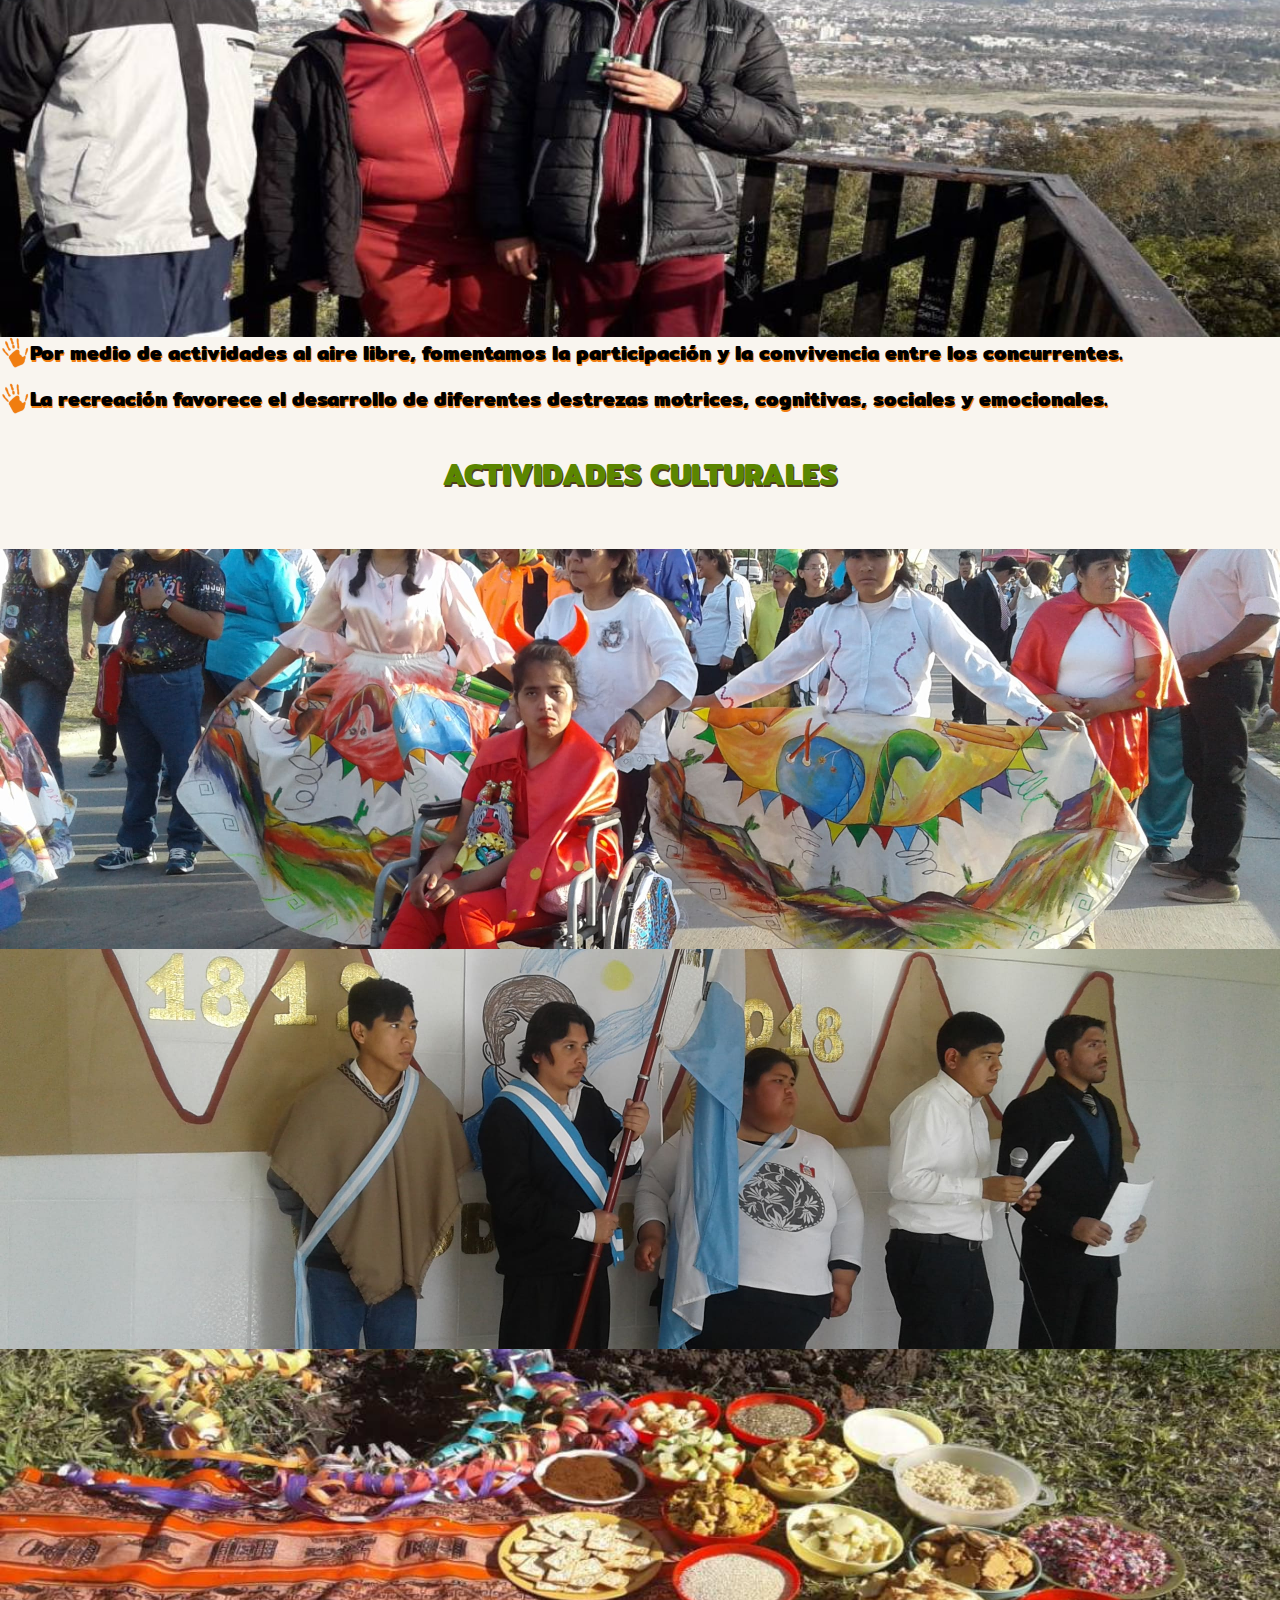
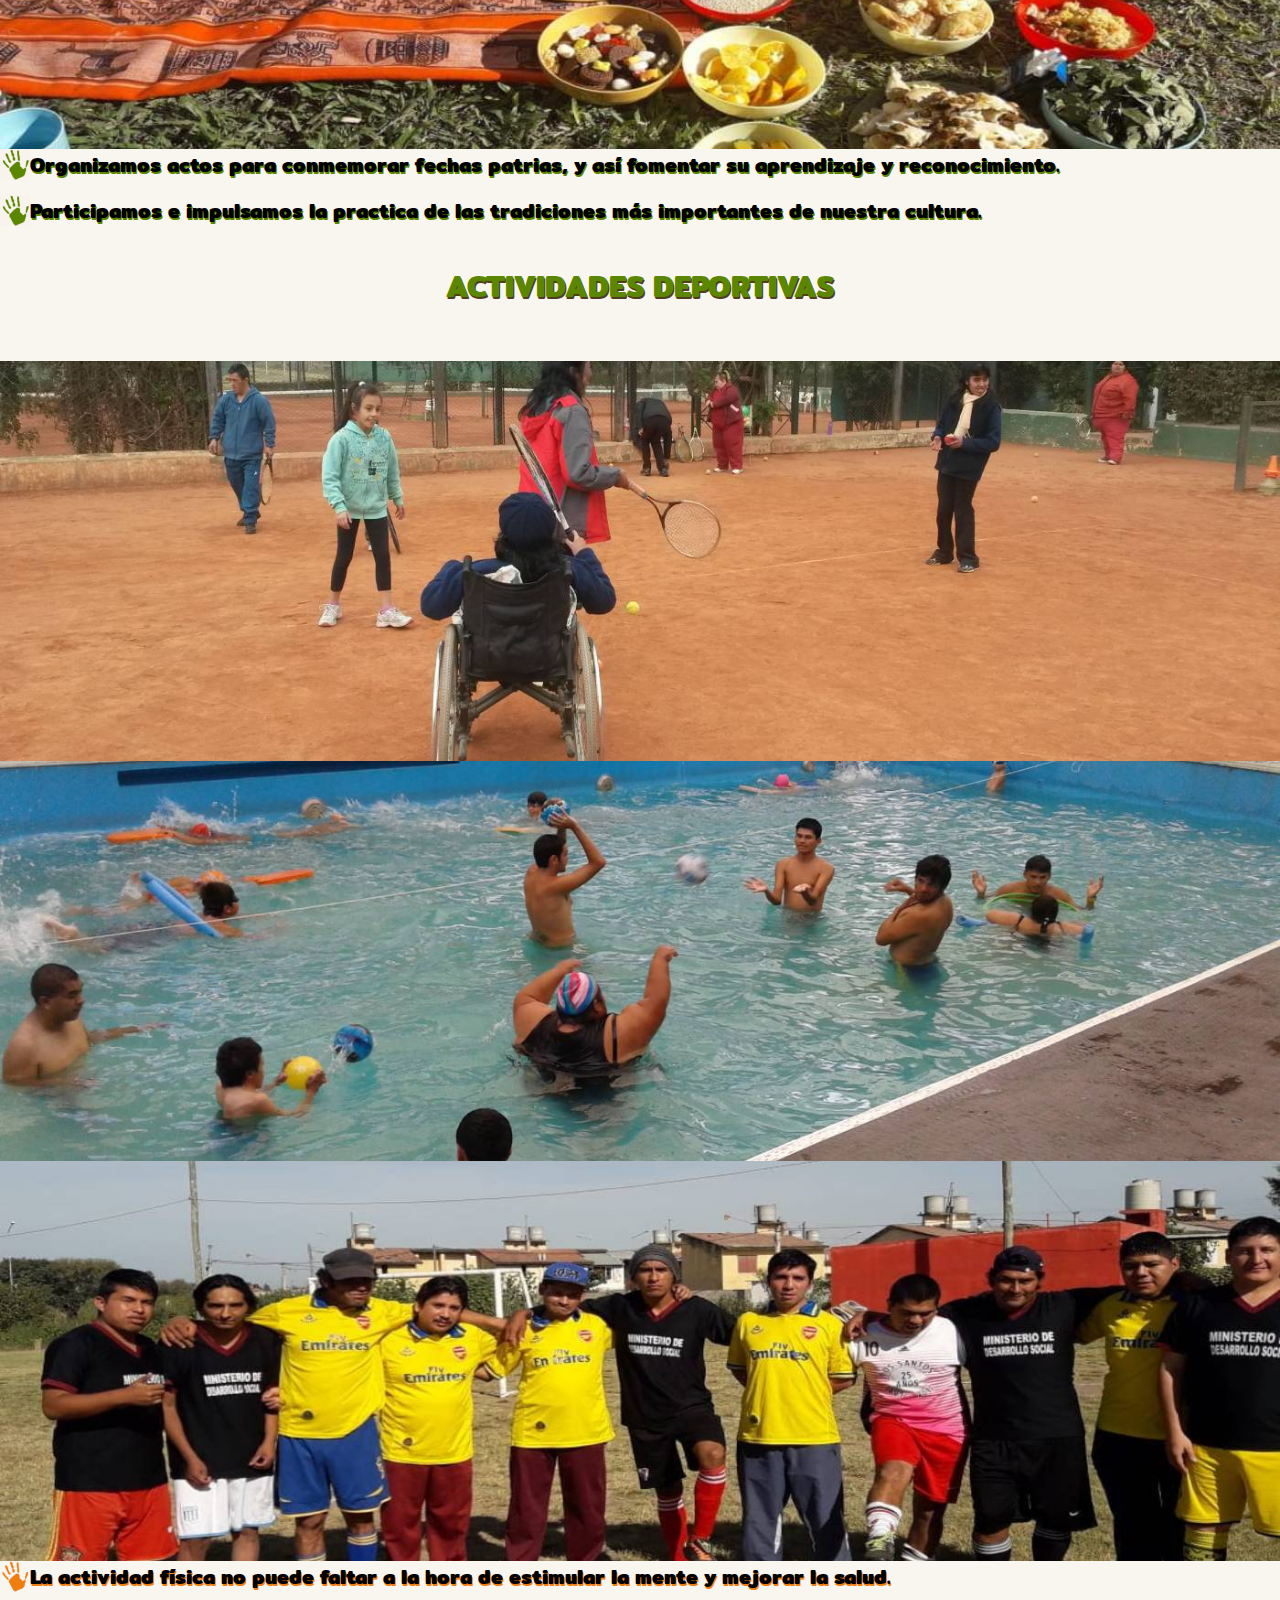
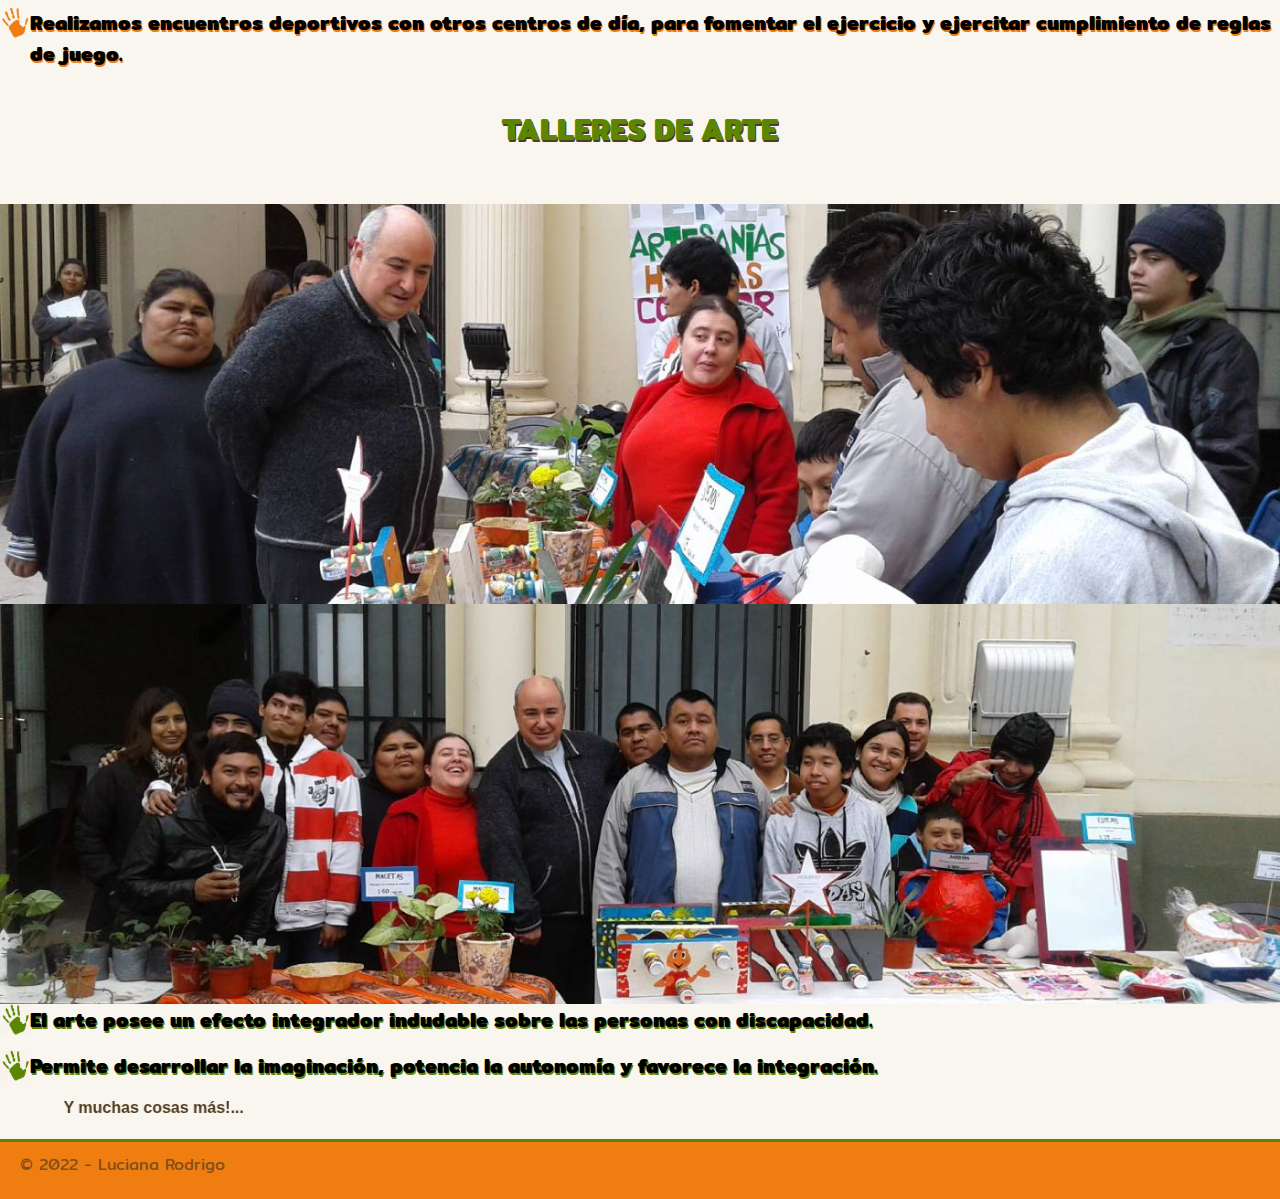
<file: Pages/servicios.html>
<!DOCTYPE html>
<html lang="es">

<head>
    <meta charset="UTF-8">
    <meta http-equiv="X-UA-Compatible" content="IE=edge">
    <meta name="viewport" content="width=device-width, initial-scale=1.0">
    <meta name="descripcion" content="Centro de día Alborada - Servicios" >
    <meta name="keywords" content="discapacidad, autismo, inclusión, centro de día, alborada, servicios">
    <link rel="shortcut icon" href="../Img/ALBORADA.png">
    <!-- Fuentes font-awesome para iconos de red social -->
    <link rel="stylesheet" href=https://cdnjs.cloudflare.com/ajax/libs/font-awesome/6.2.1/css/all.min.css
        integrity="sha512-MV7K8+y+gLIBoVD59lQIYicR65iaqukzvf/nwasF0nqhPay5w/9lJmVM2hMDcnK1OnMGCdVK+iQrJ7lzPJQd1w=="
        crossorigin="anonymous" referrerpolicy="no-referrer" />
    <!-- Animate css - para Animaciones -->
    <link rel="stylesheet" href=https://cdnjs.cloudflare.com/ajax/libs/animate.css/4.1.1/animate.min.css />
    <!-- Animaciones AOS -->
    <link href=https://unpkg.com/aos@2.3.1/dist/aos.css rel="stylesheet">
    <!-- Link para CSS de Bootstrap - Version 4.6.2 -->
    <link rel="stylesheet" href=https://cdn.jsdelivr.net/npm/bootstrap@4.6.2/dist/css/bootstrap.min.css
        integrity="sha384-xOolHFLEh07PJGoPkLv1IbcEPTNtaed2xpHsD9ESMhqIYd0nLMwNLD69Npy4HI+N" crossorigin="anonymous">
    <!-- Mis estilos personales -->
    <link rel="stylesheet" href="../CSS/alboradaStyles.css">
    <title>Alborada</title>
</head>

<body>
    <header>
        <nav class="navbar navbar-expand-md bg-beige navbar-beige">
            <!-- Brand -->
            <a class="navbar-brand" href="../index.html">
                <img class="navbar-brand-logo" src="../Img/ALBORADA.png" alt="Logo Alborada">
            </a>
            <!-- Toggler/collapsibe Button -->
            <button class="navbar-toggler" type="button" data-toggle="collapse" data-target="#collapsibleNavbar">
                <div class="navbar-toggler-barras">
                    <i class="fa-solid fa-bars"></i>
                </div>
            </button>
            <!-- Navbar links -->
            <div class="collapse navbar-collapse" id="collapsibleNavbar">
                <ul class="navbar-nav">
                    <li class="nav-item">
                        <a class="nav-link" href="./quienesSomos.html">Quienes Somos</a>
                    </li>
                    <li class="nav-item">
                        <a class="nav-link" href="./servicios.html">Servicios</a>
                    </li>
                    <li class="nav-item">
                        <a class="nav-link" href="./galeriaFotos.html">Galería</a>
                    </li>
                    <li class="nav-item">
                        <a class="nav-link" href="./contacto.html">Contacto</a>
                    </li>
                </ul>
            </div>
        </nav>
    </header>
    <main>
        <section id="servicios">
            <div class="barra-titulo">
                <h2>Servicios</h2>
            </div>
            <br><br>
            
                
                <div class="seccion-contenido servicios">
                    <h2>Salidas Recreativas y sociales</h2>
                    <br><br>
                    <div class="container">
                        <!-- Carousel RECREACION -->
                        <div class="row servicios__row-rev">
                            <div class="servicios__carousel col-12 col-sm-6 col-md-8">
                                <div id="servicios-recreacion-carousel" class="carousel slide" data-ride="carousel">
                                    <!-- Indicators -->
                                    <ul class="carousel-indicators">
                                        <li data-target="#servicios-recreacion-carousel" data-slide-to="0"
                                            class="active"></li>
                                        <li data-target="#servicios-recreacion-carousel" data-slide-to="1"></li>
                                        <li data-target="#servicios-recreacion-carousel" data-slide-to="2"></li>
                                        <li data-target="#servicios-recreacion-carousel" data-slide-to="3"></li>
                                    </ul>
                                    <!-- The slideshow -->
                                    <div class="carousel-inner">
                                        <div class="carousel-item active">                                            
                                            <div class="recreacion-item1 foto"></div>
                                        </div>
                                        <div class="carousel-item">                                            
                                            <div class="recreacion-item2 foto"></div>                                                
                                        </div>
                                        <div class="carousel-item">                                            
                                            <div class="recreacion-item3 foto"></div>                                                
                                        </div>
                                        <div class="carousel-item">                                            
                                            <div class="recreacion-item4 foto"></div>                                                
                                        </div>
                                    </div>
                                    <!-- Left and right controls -->
                                    <a class="carousel-control-prev" href="#servicios-recreacion-carousel"
                                        data-slide="prev">
                                        <span class="carousel-control-prev-icon"></span>
                                    </a>
                                    <a class="carousel-control-next" href="#servicios-recreacion-carousel"
                                        data-slide="next">
                                        <span class="carousel-control-next-icon"></span>
                                    </a>
                                </div>
                            </div>
                            <div class="servicios__ulnaranja col-12 col-sm-6 col-md-4">
                                <ul>
                                    <li>Por medio de actividades al aire libre, fomentamos la participación y la
                                        convivencia entre los concurrentes.</li>
                                    <li>La recreación favorece el desarrollo de diferentes destrezas motrices,
                                        cognitivas, sociales y emocionales.</li>
                                </ul>
                            </div>
                        </div>
                    </div>
                </div>
                <br><br>
                <div class="seccion-contenido servicios">
                    <h2>Actividades Culturales</h2>
                    <br><br>
                    <div class="container">
                        <!-- Carousel CULTURA -->
                        <div class="row">
                            <div class="servicios__carousel col-12 col-sm-6 col-md-8">
                                <div id="servicios-cultura-carousel" class="carousel slide" data-ride="carousel">
                                    <!-- Indicators -->
                                    <ul class="carousel-indicators">
                                        <li data-target="#servicios-cultura-carousel" data-slide-to="0" class="active"></li>
                                        <li data-target="#servicios-cultura-carousel" data-slide-to="1"></li>
                                        <li data-target="#servicios-cultura-carousel" data-slide-to="2"></li>
                                    </ul>
                                    <!-- The slideshow -->
                                    <div class="carousel-inner">
                                        <div class="carousel-item active">                                            
                                            <div class="cultura-item1 foto"></div>
                                        </div>
                                        <div class="carousel-item">                                            
                                            <div class="cultura-item2 foto"></div>
                                        </div>
                                        <div class="carousel-item">                                            
                                            <div class="cultura-item3 foto"></div>
                                        </div>
                                    </div>
                                    <!-- Left and right controls -->
                                    <a class="carousel-control-prev" href="#servicios-cultura-carousel"
                                        data-slide="prev">
                                        <span class="carousel-control-prev-icon"></span>
                                    </a>
                                    <a class="carousel-control-next" href="#servicios-cultura-carousel"
                                        data-slide="next">
                                        <span class="carousel-control-next-icon"></span>
                                    </a>
                                </div>
                            </div>
                            <div class="servicios__ulverde col-12 col-sm-6 col-md-4">
                                <ul>
                                    <li>Organizamos actos para conmemorar fechas patrias, y así fomentar su aprendizaje
                                        y reconocimiento.</li>
                                    <li>Participamos e impulsamos la practica de las tradiciones más importantes de
                                        nuestra cultura.</li>
                                </ul>
                            </div>
                        </div>
                    </div>
                </div>
                <br><br>
                <div class="seccion-contenido servicios">
                    <h2>Actividades Deportivas</h2>
                    <br><br>
                    <div class="container">
                        <!-- Carousel FISICO -->
                        <div class="row servicios__row-rev">
                            <div class="servicios__carousel col-12 col-sm-6 col-md-8">
                                <div id="serviciosFisico-carousel" class="carousel slide" data-ride="carousel">
                                    <!-- Indicators -->
                                    <ul class="carousel-indicators">
                                        <li data-target="#servicios-fisico-carousel" data-slide-to="0" class="active"></li>
                                        <li data-target="#servicios-fisico-carousel" data-slide-to="1"></li>
                                        <li data-target="#servicios-fisico-carousel" data-slide-to="2"></li>
                                    </ul>
                                    <!-- The slideshow -->
                                    <div class="carousel-inner">
                                        <div class="carousel-item active">                                            
                                            <div class="fisico-item1 foto"></div>
                                        </div>
                                        <div class="carousel-item">                                            
                                            <div class="fisico-item2 foto"></div>
                                        </div>
                                        <div class="carousel-item">                                            
                                            <div class="fisico-item3 foto"></div>
                                        </div>
                                    </div>
                                    <!-- Left and right controls -->
                                    <a class="carousel-control-prev" href="#servicios-fisico-carousel" data-slide="prev">
                                        <span class="carousel-control-prev-icon"></span>
                                    </a>
                                    <a class="carousel-control-next" href="#servicios-fisico-carousel" data-slide="next">
                                        <span class="carousel-control-next-icon"></span>
                                    </a>
                                </div>
                            </div>
                            <div class="servicios__ulnaranja col-12 col-sm-6 col-md-4">
                                <ul>
                                    <li>La actividad física no puede faltar a la hora de estimular la mente y mejorar la
                                        salud.</li>
                                    <li>Realizamos encuentros deportivos con otros centros de día, para fomentar el
                                        ejercicio y ejercitar cumplimiento de reglas de juego.</li>
                                </ul>
                            </div>
                        </div>
                    </div>
                </div>
                <br><br>
                <div class="seccion-contenido servicios">
                    <h2>Talleres de Arte</h2>
                    <br><br>
                    <div class="container">
                        <!-- Carousel PLASTICA -->
                        <div class="row">
                            <div class="servicios__carousel col-12 col-sm-6 col-md-8">
                                <div id="servicios-plastica-carousel" class="carousel slide" data-ride="carousel">
                                    <!-- Indicators -->
                                    <ul class="carousel-indicators">
                                        <li data-target="#servicios-plastica-carousel" data-slide-to="0" class="active">
                                        </li>
                                        <li data-target="#servicios-plastica-carousel" data-slide-to="1"></li>
                                    </ul>
                                    <!-- The slideshow -->
                                    <div class="carousel-inner">
                                        <div class="carousel-item active">                                           
                                            <div class="plastica-item1 foto"></div>
                                        </div>
                                        <div class="carousel-item">                                            
                                            <div class="plastica-item2 foto"></div>
                                        </div>
                                    </div>
                                    <!-- Left and right controls -->
                                    <a class="carousel-control-prev" href="#servicios-plastica-carousel"
                                        data-slide="prev">
                                        <span class="carousel-control-prev-icon"></span>
                                    </a>
                                    <a class="carousel-control-next" href="#servicios-plastica-carousel"
                                        data-slide="next">
                                        <span class="carousel-control-next-icon"></span>
                                    </a>
                                </div>
                            </div>
                            <div class="servicios__ulverde col-12 col-sm-6 col-md-4">
                                <ul>
                                    <li>El arte posee un efecto integrador indudable sobre las personas con
                                        discapacidad.</li>
                                    <li>Permite desarrollar la imaginación, potencia la autonomía y favorece la
                                        integración.</li>
                                </ul>
                            </div>
                        </div>
                    </div>
                </div>
                <br>
                <marquee behavior="alternate" direction="right">
                    <p>Y muchas cosas más!...</p>
                </marquee>
                <br><br>
            
        </section>
    </main>
    <footer>
        <div class="footer__copyright">
            <p>© 2022 - Luciana Rodrigo</p>
        </div>
        <div class="footer__social">
            <a href=""><i class="fa-brands fa-facebook"></i></a>
            <a href=""><i class="fa-brands fa-tiktok"></i></a>
            <a href=""><i class="fa-brands fa-google"></i></a>
        </div>
    </footer>
    <!-- A  nimaciones AOS -->
    <script src=https://unpkg.com/aos@2.3.1/dist/aos.js></script>
    <script>
        AOS.init();
    </script>
    <!-- Librerías Bootstrap  - Version 4.6.2  - Separate -->
    <script src=https://cdn.jsdelivr.net/npm/jquery@3.5.1/dist/jquery.slim.min.js
        integrity="sha384-DfXdz2htPH0lsSSs5nCTpuj/zy4C+OGpamoFVy38MVBnE+IbbVYUew+OrCXaRkfj"
        crossorigin="anonymous"></script>
    <script src=https://cdn.jsdelivr.net/npm/popper.js@1.16.1/dist/umd/popper.min.js
        integrity="sha384-9/reFTGAW83EW2RDu2S0VKaIzap3H66lZH81PoYlFhbGU+6BZp6G7niu735Sk7lN"
        crossorigin="anonymous"></script>
    <script src=https://cdn.jsdelivr.net/npm/bootstrap@4.6.2/dist/js/bootstrap.min.js
        integrity="sha384-+sLIOodYLS7CIrQpBjl+C7nPvqq+FbNUBDunl/OZv93DB7Ln/533i8e/mZXLi/P+"
        crossorigin="anonymous"></script>
</body>

</html>
</file>
<file: CSS/alboradaStyles.css>
@charset "UTF-8";
/* Para importar fuentes de Google Fonts (Mitr y Anton)*/
@import url("https://fonts.googleapis.com/css2?family=Indie+Flower&family=Mitr&family=Montserrat+Alternates&family=Shadows+Into+Light&display=swap");
@import url("https://fonts.googleapis.com/css2?family=Anton&display=swap");
/* Inicializo margin - padding y box-sizin para todo el sitio */
* {
  margin: 0;
  padding: 0;
  box-sizing: border-box;
}

main {
  background-color: rgb(249, 245, 239);
}

/*  Sección común en todas las páginas   */
.seccion-contenido h2 {
  color: rgb(91, 134, 0);
  font-family: "Mitr", sans-serif, cursive;
  font-size: 30px;
  text-align: center;
  text-shadow: 1px 2px rgb(80, 60, 31);
  text-transform: uppercase;
}

.barra-titulo {
  height: 40px;
  background-color: rgb(91, 134, 0);
  color: rgb(240, 125, 16);
  text-align: center;
  font-size: 18px;
  font-family: "Mitr", sans-serif, cursive;
  text-shadow: 2px 2px black;
  text-transform: uppercase;
}

/*Configuración general de imágenes*/
.imagen-gral, #quienesSomos .imagenQuienes, #galeriaFotos .foto-galeria, .servicios .recreacion-item4, .servicios .recreacion-item3, .servicios .recreacion-item2, .servicios .recreacion-item1, .servicios .plastica-item2, .servicios .plastica-item1, .servicios .fisico-item3, .servicios .fisico-item2, .servicios .fisico-item1, .servicios .cultura-item3, .servicios .cultura-item2, .servicios .cultura-item1, #portada .portada__img {
  background-repeat: no-repeat;
  background-size: cover;
  background-position: center;
}

/*  HEADER con BOOTSTRAP personalizado  */
header {
  border-bottom: solid 3px rgb(91, 134, 0);
}
header .bg-beige {
  background-color: rgb(238, 229, 212);
}
header .navbar-brand-logo {
  height: 55px;
  width: 110px;
}
header .navbar-brand-logo:hover {
  transform: scale(1.1);
}
header .navbar-beige .navbar-nav .nav-link {
  color: rgb(91, 134, 0);
  font-family: "Mitr", sans-serif, cursive;
}
header .navbar-beige .navbar-nav .nav-link:hover {
  color: rgb(240, 125, 16);
}
header .navbar-toggler-barras {
  font-size: 40px;
  color: rgb(91, 134, 0);
  align-self: center;
  justify-self: right;
  padding: 10px;
  opacity: 100%;
  text-justify: center;
  border: solid 2px rgba(91, 134, 0, 0.4);
  border-radius: 20%;
}

#portada .portada__img {
  background-image: url("../Img/Alborada_portada.jpg");
  background-attachment: fixed;
  width: 100%;
  height: calc(100vh - 144px);
  display: flex;
  justify-content: center;
}
#portada .portada__titulo {
  font-family: "Mitr", sans-serif, cursive;
  text-shadow: 2px 2px black;
  text-align: center;
  display: flex;
  flex-direction: column;
  justify-content: space-between;
}
#portada .portada__titulo h1 {
  padding-top: 20px;
  color: rgb(240, 125, 16);
  font-size: 40px;
}
#portada .portada__titulo h2 {
  padding-bottom: 50px;
  color: rgb(91, 134, 0);
  font-size: 25px;
  animation-delay: 1.5s;
  animation-duration: 2s;
}

/*  FOOTER   */
footer {
  background-color: rgb(240, 125, 16);
  height: 60px;
  width: 100%;
  bottom: 0px;
  margin-top: auto;
  margin-bottom: 0px;
  padding-top: 10px;
  border-top: solid 3px;
  border-color: rgb(91, 134, 0);
  display: flex;
  flex-direction: row;
  justify-content: space-between;
}
footer .footer__copyright {
  text-align: center;
  font-family: "Mitr", sans-serif, cursive;
  font-size: 0.8rem;
  color: rgba(80, 60, 31, 0.7);
}
footer .footer__social a {
  color: rgb(91, 134, 0);
  font-size: 20px;
  text-shadow: 2px 2px rgb(80, 60, 31);
  word-spacing: 5px;
  padding-right: 10px;
}
footer .footer__social a:hover {
  font-size: 25px;
}

/*  SERVICIOS   */
.servicios ul {
  margin-top: 20px;
  list-style-type: none;
}
.servicios ul li {
  font-family: "Mitr", sans-serif, cursive;
  font-size: 20px;
  font-weight: bold;
}
.servicios ul li:not(:last-child) {
  margin-bottom: 15px;
}
.servicios .carousel-inner img {
  width: 100%;
  height: 100%;
}
.servicios .servicios__row-rev {
  flex-direction: row-reverse;
}
.servicios .servicios__carousel {
  align-self: center;
}
.servicios .cultura-item1 {
  background-image: url(../Img/img1_cultura.jpg);
  alt: Carnaval;
}
.servicios .cultura-item2 {
  background-image: url(../Img/img2_cultura.jpg);
  alt: Exodo Jujeño;
}
.servicios .cultura-item3 {
  background-image: url(../Img/img3_cultura.jpg);
  alt: Pacha Mama;
}
.servicios .fisico-item1 {
  background-image: url(../Img/img1_fisico.jpg);
  alt: Tenis;
}
.servicios .fisico-item2 {
  background-image: url(../Img/img2_fisico.jpg);
  alt: Pileta;
}
.servicios .fisico-item3 {
  background-image: url(../Img/img3_fisico.jpg);
  alt: Futbol;
}
.servicios .plastica-item1 {
  background-image: url(../Img/img1_plastica.jpg);
  alt: Feria artesanal 1;
}
.servicios .plastica-item2 {
  background-image: url(../Img/img2_plastica.jpg);
  alt: Feria artesanal 2;
}
.servicios .recreacion-item1 {
  background-image: url(../Img/img1_recreativa.jpg);
  alt: Salida Recreativa 1;
}
.servicios .recreacion-item2 {
  background-image: url(../Img/img2_recreativa.jpg);
  alt: Salida Recreativa 2;
}
.servicios .recreacion-item3 {
  background-image: url(../Img/img3_recreativa.jpg);
  alt: Salida Recreativa 3;
}
.servicios .recreacion-item4 {
  background-image: url(../Img/img4_recreativa.jpg);
  alt: Salida Recreativa 4;
}
.servicios .foto {
  height: 250px;
}
.servicios .servicios__ulverde {
  align-self: center;
  text-shadow: 1px 2px rgb(91, 134, 0);
}
.servicios .servicios__ulverde li {
  background: url("../Img/manito_verde.png") no-repeat left top;
  background-size: 30px;
  padding-left: 30px;
}
.servicios .servicios__ulnaranja {
  align-self: center;
  text-shadow: 1px 2px rgb(240, 125, 16);
}
.servicios .servicios__ulnaranja li {
  background: url("../Img/manito_naranja.png") no-repeat left top;
  background-size: 30px;
  padding-left: 30px;
}

marquee p {
  color: rgb(80, 60, 31);
  font-family: Verdana, Geneva, Tahoma, sans-serif;
  font-weight: bold;
  font-size: 16px;
}

#galeriaFotos .row {
  justify-content: space-evenly;
  align-content: space-evenly;
}
#galeriaFotos .foto-galeria {
  height: 250px;
  border-radius: 5%;
  margin: 10px;
  background-color: rgb(249, 245, 239);
}
#galeriaFotos .foto-galeria:hover {
  animation-name: agrandar;
  animation-iteration-count: 1;
  animation-timing-function: cubic-bezier(0, 0.37, 0.58, 1);
  animation-duration: 1.5s;
  animation-fill-mode: forwards;
}
#galeriaFotos .foto1 {
  background-image: url(../Img/img1_cultura.jpg);
}
#galeriaFotos .foto2 {
  background-image: url(../Img/img2_cultura.jpg);
}
#galeriaFotos .foto3 {
  background-image: url(../Img/img3_cultura.jpg);
}
#galeriaFotos .foto4 {
  background-image: url(../Img/img1_fisico.jpg);
}
#galeriaFotos .foto5 {
  background-image: url(../Img/img2_fisico.jpg);
}
#galeriaFotos .foto6 {
  background-image: url(../Img/img3_fisico.jpg);
}
#galeriaFotos .foto7 {
  background-image: url(../Img/img1_plastica.jpg);
}
#galeriaFotos .foto8 {
  background-image: url(../Img/img2_plastica.jpg);
}
#galeriaFotos .foto9 {
  background-image: url(../Img/img1_recreativa.jpg);
}
#galeriaFotos .foto10 {
  background-image: url(../Img/img2_recreativa.jpg);
}
#galeriaFotos .foto11 {
  background-image: url(../Img/img3_recreativa.jpg);
}
#galeriaFotos .foto12 {
  background-image: url(../Img/img4_recreativa.jpg);
}

#quienesSomos #quienes-item1 {
  background-image: url(../Img/img_mental.jpg);
}
#quienesSomos #quienes-item2 {
  background-image: url(../Img/img_manos.jpg);
}
#quienesSomos #quienes-item3 {
  background-image: url(../Img/img_motriz.jpg);
}
#quienesSomos .imagenQuienes {
  background-attachment: fixed;
  width: 100%;
  height: calc(100vh - 184px);
  display: grid;
  grid-template-columns: 10% 90%;
  padding: 10px 10px 10px 10px;
  align-content: center;
}
#quienesSomos .imagenQuienes .quienesAlborada {
  grid-column: 2/3;
  background-color: rgba(80, 60, 31, 0.7);
  width: 100%;
}
#quienesSomos .imagenQuienes p {
  font-size: 16px;
  text-align: left;
  font-family: "Mitr", sans-serif, cursive;
  color: rgb(238, 229, 212);
  text-shadow: 1px 1px black;
  font-weight: bold;
  text-transform: uppercase;
  padding: 70px 20px 70px 20px;
  letter-spacing: 2px;
}
#quienesSomos .imagenQuienes p::first-letter {
  font-size: 18px;
  font-weight: bolder;
  letter-spacing: 3px;
}
#quienesSomos .row {
  justify-content: space-evenly;
}
#quienesSomos h5 {
  text-align: center;
  color: rgb(80, 60, 31);
  font-family: "Mitr", sans-serif, cursive;
  text-transform: uppercase;
}
#quienesSomos .card {
  margin: 5px;
  min-width: 250px;
  background-color: rgb(238, 229, 212);
  padding: 5px;
}
#quienesSomos .card .card-body .card-header {
  display: flex;
  justify-content: center;
  width: 100%;
  height: 70px;
  background-color: rgb(238, 229, 212);
  padding: 0;
}
#quienesSomos .card .card-body .card-title {
  font-family: "Mitr", sans-serif, cursive;
  font-size: 22px;
  font-weight: bolder;
  letter-spacing: 1px;
  color: rgb(240, 125, 16);
  text-shadow: 2px 1px black;
  text-align: center;
  align-self: center;
  padding-left: 10px;
}
#quienesSomos .card .card-body .card-text {
  padding-top: 5px;
  margin-left: 10px;
  font-family: "Mitr", sans-serif, cursive;
  font-size: 16px;
  color: rgb(80, 60, 31);
}

#contacto .row {
  justify-content: flex-end;
}
#contacto label {
  color: rgb(80, 60, 31);
  font-family: Verdana, Geneva, Tahoma, sans-serif;
  font-weight: bold;
}
#contacto textarea:focus,
#contacto input:focus,
#contacto input[type]:focus,
#contacto select:focus,
#contacto button:focus {
  border-color: rgb(91, 134, 0);
  box-shadow: 0 1px 1px rgb(91, 134, 0) inset, 0 0 8px rgb(240, 125, 16);
  outline: 0 none;
}
#contacto button:active {
  transform: scale(1.1, 1.1);
}
#contacto .form-check-label {
  font-weight: lighter;
}
#contacto .motivo {
  margin-left: 30px;
}
#contacto .btn {
  margin-right: 20px;
  background-color: rgb(91, 134, 0);
  border-color: rgb(240, 125, 16);
  color: rgb(240, 125, 16);
  font-family: "Mitr", sans-serif, cursive;
  text-shadow: 1px 1px black;
}
#contacto .info-alborada {
  padding-top: 30px;
  font-family: "Mitr", sans-serif, cursive;
  font-size: 16px;
  color: rgb(80, 60, 31);
  text-align: center;
}
#contacto .info-alborada p {
  font-weight: lighter;
}
#contacto .map {
  padding: 0 20px 20px 20px;
}

/*  MEDIA QUERIES   */
@media (width > 600px) {
  #portada .portada__titulo h1 {
    font-size: 60px;
  }
  #portada .portada__titulo h2 {
    font-size: 40px;
    letter-spacing: 3px;
  }
  footer .footer__copyright {
    font-size: 0.9rem;
    padding-left: 10px;
  }
  footer .footer__social a {
    font-size: 25px;
    word-spacing: 7px;
    padding-right: 25px;
  }
  footer .footer__social a:hover {
    font-size: 30px;
  }
  #quienesSomos .imagenQuienes {
    grid-template-columns: 30% 70%;
    padding: 15px 15px 15px 15px;
  }
  #quienesSomos .imagenQuienes p {
    font-size: 20px;
    padding: 80px 15px 100px 15px;
  }
  #quienesSomos .imagenQuienes p::first-letter {
    font-size: 22px;
    letter-spacing: 3px;
  }
  .servicios .foto {
    height: 350px;
  }
  .servicios ul {
    margin-top: 0;
  }
}
@media (width > 1024px) {
  #portada .portada__titulo h1 {
    font-size: 85px;
  }
  #portada .portada__titulo h2 {
    font-size: 50px;
    letter-spacing: 5px;
  }
  footer .footer__copyright {
    font-size: 1rem;
    padding-left: 20px;
  }
  footer .footer__social a {
    font-size: 30px;
    word-spacing: 10px;
    padding-right: 20px;
  }
  footer .footer__social a:hover {
    font-size: 35px;
  }
  #quienesSomos .imagenQuienes {
    grid-template-columns: 40% 60%;
    padding: 20px 20px 20px 20px;
  }
  #quienesSomos .imagenQuienes p {
    font-size: 25px;
    padding: 100px 30px 100px 30px;
  }
  #quienesSomos .imagenQuienes p::first-letter {
    font-size: 30px;
    letter-spacing: 3px;
  }
  .servicios .foto {
    height: 400px;
  }
  .servicios ul {
    margin-top: 0;
  }
}
@keyframes agrandar {
  0% {
    z-index: 1;
  }
  50% {
    z-index: 1;
    transform: scale3d(1.05, 1.05, 1.05);
    transform: rotate(8deg);
  }
  100% {
    z-index: 1;
    transform: rotate(0deg);
    transform: scale(1.11, 1.11);
  }
}

/*# sourceMappingURL=alboradaStyles.css.map */
</file>
